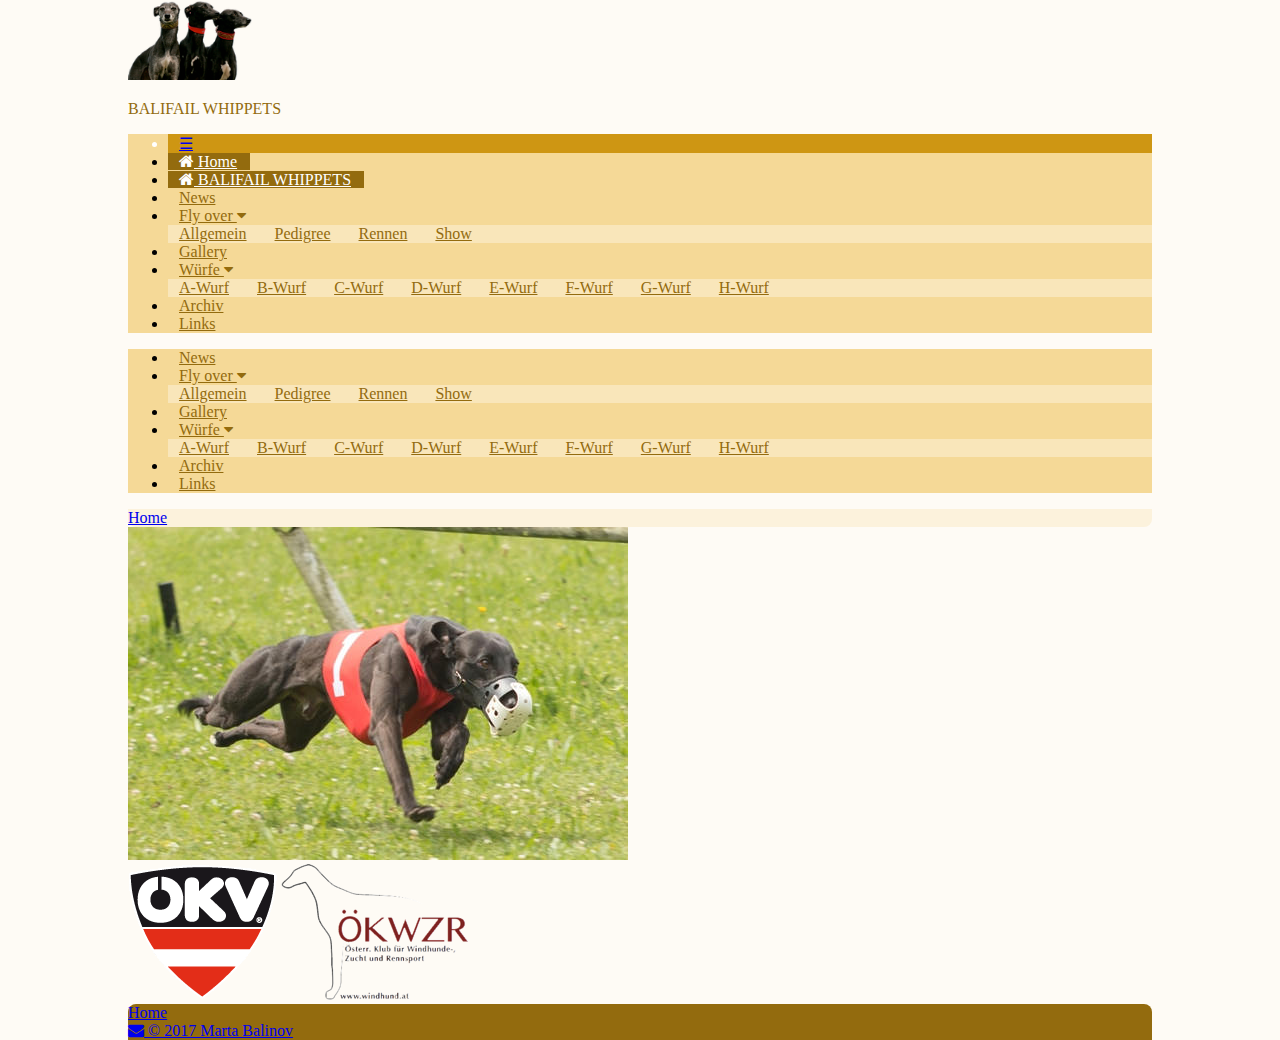
<file: index.html>
<!doctype html>
<html lang="de">
<head>
	<meta charset="utf-8"/>
	<title>Balifail Whippets</title>
	<meta name="author" content="Jarek Figura"/>
	<meta name="keywords" content="balifail, whippet, whippets, fly over, gallery, pedigree, welpen, windhund, windhunde, hund, hunde, schau, meister, meisterschaft, rennen, zucht, züchter, news, ch., champion, champions, dog, show, shows, sighthound, home-bred, home-breeding, breeder, breeding, balifail, Anook, Ayron, Aretino, Anemona, Aston, Avantgarde, Abyss, Barolo, Batida, Balbina, Corazon, Caro, Cameo, Carlos, Calyx, Cliff, Deimos, Dylan, Domino, Duncan, Devi"/>
	<meta name="description" content="Willkommen bei Balifail whippets, Fly over of Champ's Runners"/>
	<meta name="viewport" content="width=device-width, initial-scale=1"/>
	<link rel="stylesheet" href="https://www.w3schools.com/w3css/3/w3.css"/>
	<link rel="stylesheet" href="http://cdnjs.cloudflare.com/ajax/libs/font-awesome/4.4.0/css/font-awesome.min.css"/>
	<link rel="stylesheet" href="css/balifail.css"/>
	<link rel="icon" href="img/favicon.png" type="image/x-icon"/>
	<script src="js/balifail.js"></script>
</head>

<body class="w3-theme-l5">

<header class="w3-container">
	<div class="w3-left w3-hide-small"><img src="img/balifail.png" alt="Drei hunde"/></div>
	<div class="w3-xlarge w3-text-theme w3-hide-small"><p class="w3-hide-small"></p>BALIFAIL WHIPPETS</div>
</header>

<!-- --------------------------------------------------------------------------------------------- -->
<!-- ---------------------------------- N A V I G A T I O N -------------------------------------- -->
<!-- --------------------------------------- B E G I N ------------------------------------------- -->
<nav class="w3-container w3-text-theme w3-top">
	<ul class="w3-navbar w3-theme-l2 w3-left-align">
		<li class="w3-hide-medium w3-hide-large w3-theme-d3 w3-opennav w3-right"><a class="w3-hover-theme" href="javascript:void(0);" onClick="hideSmall()">☰</a></li>
		<li class="w3-hide-small"><a class="w3-theme-dark w3-hover-theme" href="index.html"><i class="fa fa-home w3-large"></i> Home</a></li>
		<li class="w3-hide-medium w3-hide-large"><a class="w3-theme-dark w3-hover-theme" href="index.html"><i class="fa fa-home w3-large"></i> BALIFAIL WHIPPETS</a></li>
		<li class="w3-hide-small"><a class="w3-hover-theme w3-text-theme" href="news.html">News</a></li>
		<li class="w3-hide-small w3-dropdown-hover w3-hover-theme">
			<a onClick="dropMenu1()" class="w3-hover-theme w3-text-theme" href="#">Fly over <i class="fa fa-caret-down"></i></a>
			<div id="drop1" class="w3-dropdown-content w3-theme-l3 w3-card-4 w3-animate-opacity jf-z1">
				<a class="w3-hover-theme w3-text-theme" href="allgemein.html">Allgemein</a>
				<a class="w3-hover-theme w3-text-theme" href="pedigree.html">Pedigree</a>
				<a class="w3-hover-theme w3-text-theme" href="rennen.html">Rennen</a>
				<a class="w3-hover-theme w3-text-theme" href="show.html">Show</a>
			</div>
		</li>
		<li class="w3-hide-small"><a class="w3-hover-theme w3-text-theme" href="http://flickr.com/photos/balifail/sets/" target="_blank">Gallery</a></li>
		<li class="w3-hide-small w3-dropdown-hover w3-hover-theme">
			<a onClick="dropMenu2()" class="w3-hover-theme w3-text-theme" href="#">Würfe <i class="fa fa-caret-down"></i></a>
			<div id="drop2" class="w3-dropdown-content w3-theme-l3 w3-card-4 w3-animate-opacity jf-z1">
				<a class="w3-hover-theme w3-text-theme" href="awurf.html">A-Wurf</a>
				<a class="w3-hover-theme w3-text-theme" href="bwurf.html">B-Wurf</a>
				<a class="w3-hover-theme w3-text-theme" href="cwurf.html">C-Wurf</a>
				<a class="w3-hover-theme w3-text-theme" href="dwurf.html">D-Wurf</a>
				<a class="w3-hover-theme w3-text-theme" href="ewurf.html">E-Wurf</a>
				<a class="w3-hover-theme w3-text-theme" href="fwurf.html">F-Wurf</a>
				<a class="w3-hover-theme w3-text-theme" href="gwurf.html">G-Wurf</a>
				<a class="w3-hover-theme w3-text-theme" href="hwurf.html">H-Wurf</a>
			</div>
		</li>
		<li class="w3-hide-small"><a class="w3-hover-theme w3-text-theme" href="http://balifailwhippets.wordpress.com" target="_blank">Archiv</a></li>
		<li class="w3-hide-small"><a class="w3-hover-theme w3-text-theme" href="links.html">Links</a></li>
	</ul>
	<div id="hide" class="w3-hide w3-hide-large w3-hide-medium w3-animate-opacity">
		<ul class="w3-navbar w3-left-align w3-medium w3-theme-l2">
			<li><a class="w3-hover-theme w3-text-theme" href="news.html">News</a></li>
			<li class="w3-dropdown-click w3-hover-theme">
				<a onClick="dropMenu3()" class="w3-hover-theme w3-text-theme" href="#">Fly over <i class="fa fa-caret-down"></i></a>
				<div id="drop3" class="w3-dropdown-content w3-theme-l3 w3-card-4 w3-animate-opacity">
					<a class="w3-hover-theme w3-text-theme" href="allgemein.html">Allgemein</a>
					<a class="w3-hover-theme w3-text-theme" href="pedigree.html">Pedigree</a>
					<a class="w3-hover-theme w3-text-theme" href="rennen.html">Rennen</a>
					<a class="w3-hover-theme w3-text-theme" href="show.html">Show</a>
				</div>
			</li>
			<li><a class="w3-hover-theme w3-text-theme" href="http://flickr.com/photos/balifail/sets/" target="_blank">Gallery</a></li>
			<li class="w3-dropdown-click w3-hover-theme">
				<a onClick="dropMenu4()" class="w3-hover-theme w3-text-theme" href="#">Würfe <i class="fa fa-caret-down"></i></a>
				<div id="drop4" class="w3-dropdown-content w3-theme-l3 w3-card-4 w3-animate-opacity">
					<a class="w3-hover-theme w3-text-theme" href="awurf.html">A-Wurf</a>
					<a class="w3-hover-theme w3-text-theme" href="bwurf.html">B-Wurf</a>
					<a class="w3-hover-theme w3-text-theme" href="cwurf.html">C-Wurf</a>
					<a class="w3-hover-theme w3-text-theme" href="dwurf.html">D-Wurf</a>
					<a class="w3-hover-theme w3-text-theme" href="ewurf.html">E-Wurf</a>
					<a class="w3-hover-theme w3-text-theme" href="fwurf.html">F-Wurf</a>
					<a class="w3-hover-theme w3-text-theme" href="gwurf.html">G-Wurf</a>
					<a class="w3-hover-theme w3-text-theme" href="hwurf.html">H-Wurf</a>
				</div>
			</li>
			<li><a class="w3-hover-theme w3-text-theme" href="http://balifailwhippets.wordpress.com" target="_blank">Archiv</a></li>
			<li><a class="w3-hover-theme w3-text-theme" href="links.html">Links</a></li>
		</ul>
	</div>
	<!-- ------------------------------ C U R R E N T  P A T H ----------------------------------- -->
	<div class="w3-container w3-text-theme w3-theme-l4 w3-border-bottom jf-theme-border w3-small w3-padding-8 jf-round-bottom-8">
		<div class="w3-left">
			<a class="w3-hover-theme" href="index.html">Home</a>
		</div>
	</div>
</nav>
<!-- ----------------------------------------- E N D --------------------------------------------- -->
<!-- ---------------------------------- N A V I G A T I O N -------------------------------------- -->

<!-- --------------------------------------------------------------------------------------------- -->
<!-- ------------------------------------- C O N T E N T ----------------------------------------- -->
<!-- --------------------------------------- B E G I N ------------------------------------------- -->
<article class="w3-container w3-center w3-padding-16">
	<img class="w3-round-large" src="img/28237559510_fe96d33765.jpg" alt="Fly over"/>
</article>
<div class="w3-container w3-center w3-margin-bottom">
	<a class="w3-padding w3-hover-opacity" href="http://www.oekv.at" target="_blank"><img style="max-height:136px;max-width:149px" src="img/okv.png" alt="Österreichischer Kynologieverband"/></a>
	<a class="w3-padding w3-hover-opacity" href="http://www.windhund.at" target="_blank"><img style="max-height:136px;max-width:187px" src="img/okwzr.png" alt="Österreichischer Klub für Windhundezucht und Rennsport"/></a>
</div>
<!-- ----------------------------------------- E N D --------------------------------------------- -->
<!-- ------------------------------------- C O N T E N T ----------------------------------------- -->

<!-- --------------------------------------------------------------------------------------------- -->
<!-- -------------------------------------- F O O T E R ------------------------------------------ -->
<!-- --------------------------------------- B E G I N ------------------------------------------- -->
<footer class="w3-container">
    <div class="w3-container w3-navbar w3-theme-dark w3-small w3-padding-8 jf-round-top-8">
        <div class="w3-left">
            <a class="w3-hover-theme" href="index.html">Home</a>
        </div>
        <div class="w3-right">
            <a class="w3-hover-theme" href="mailto:balifail@gmx.com"><i class="fa fa-envelope w3-larg"></i> &copy; 2017 Marta Balinov</a>
        </div>
    </div>
</footer>
<!-- ----------------------------------------- E N D --------------------------------------------- -->
<!-- -------------------------------------- F O O T E R ------------------------------------------ -->

</body>
</html>
</file>
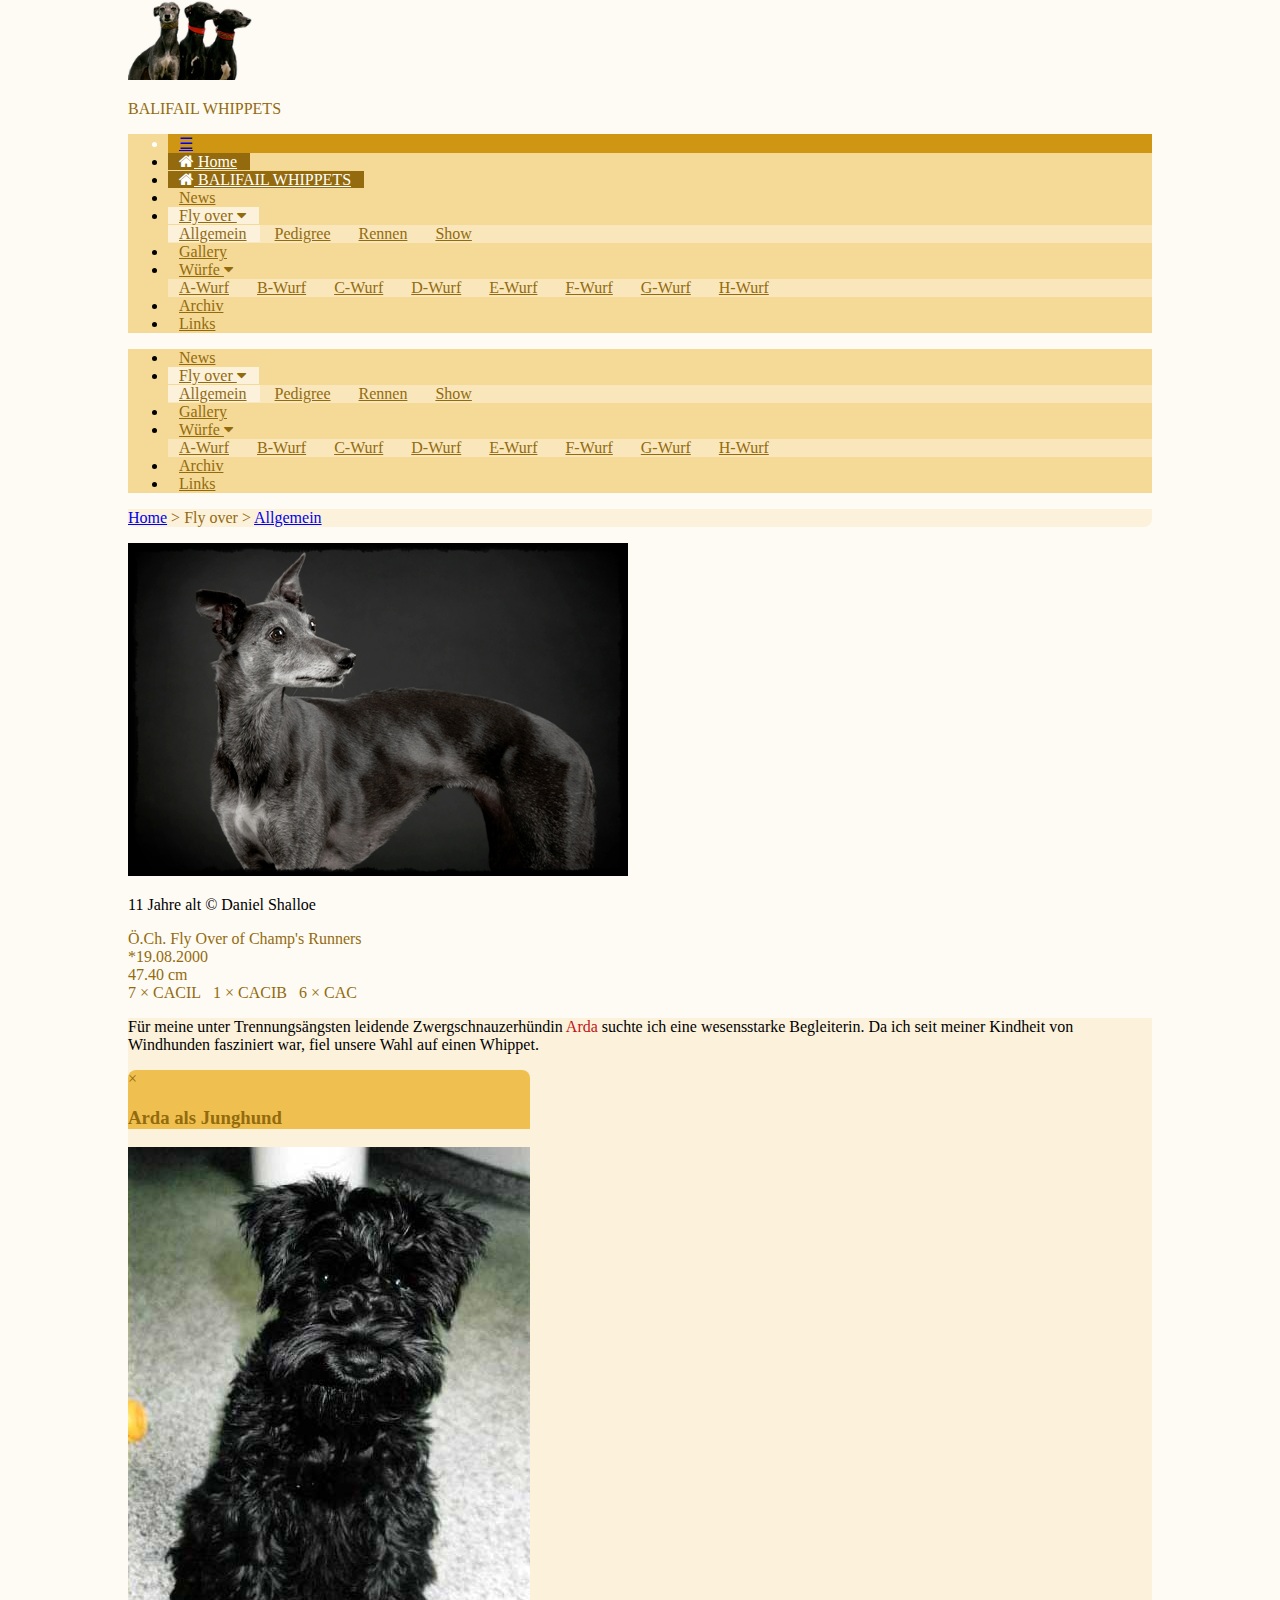
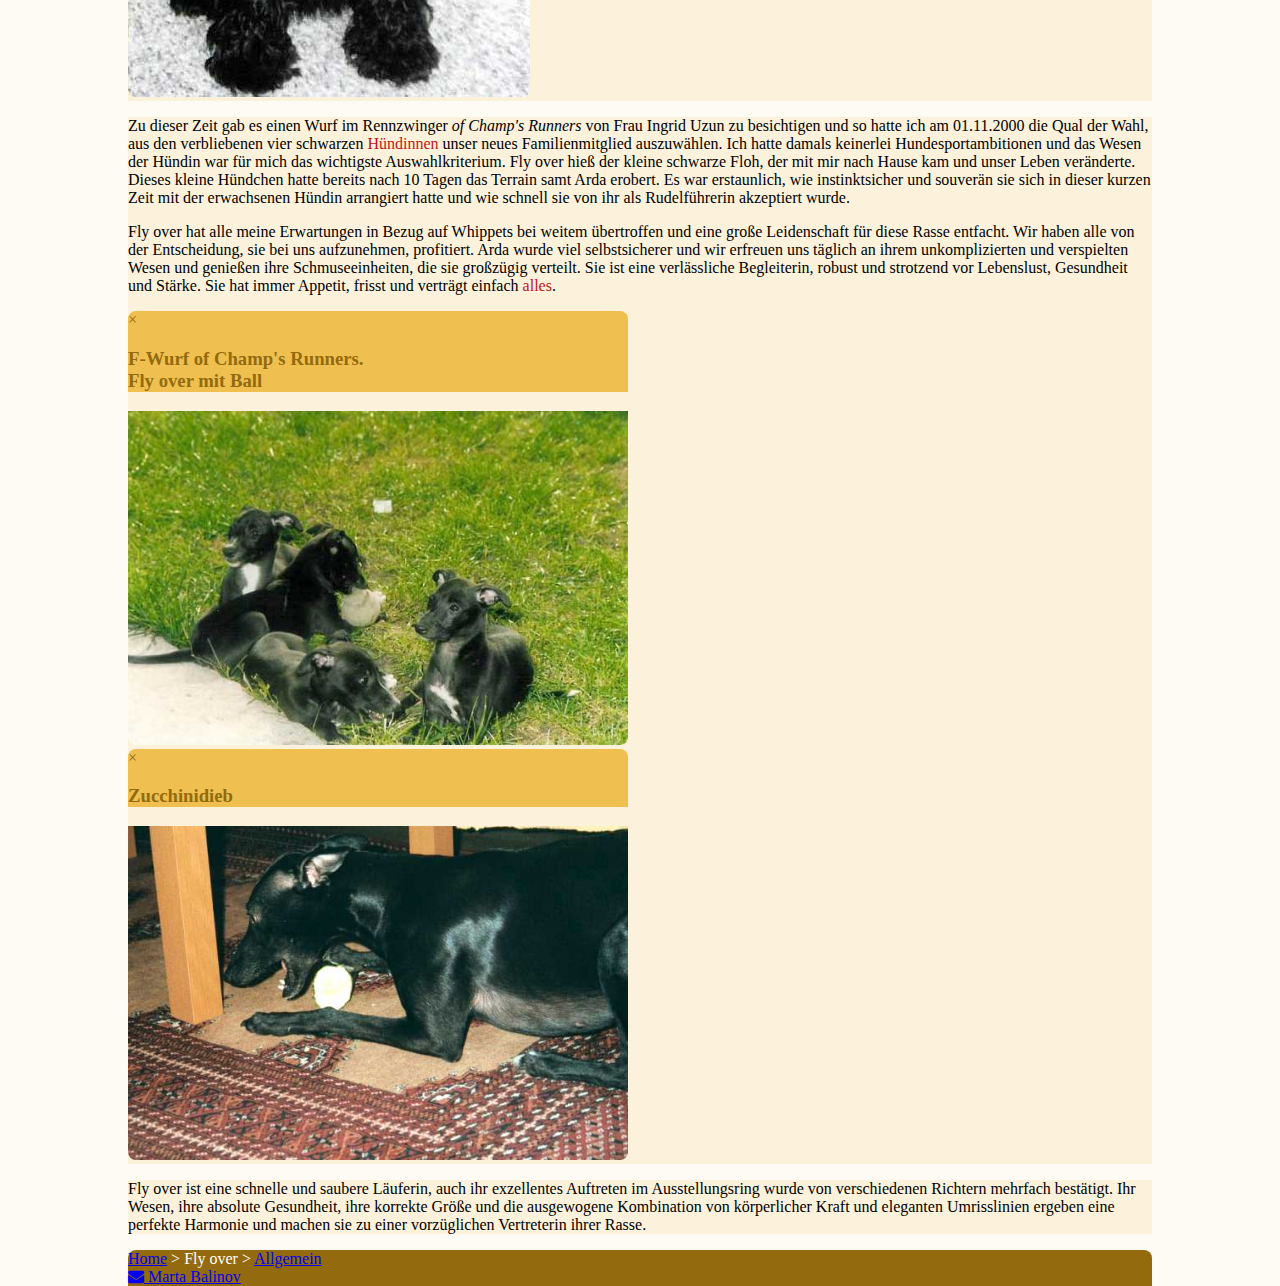
<file: allgemein.html>
<!doctype html>
<html lang="de">
<head>
	<meta charset="utf-8"/>
	<title>Balifail Whippets</title>
	<meta name="author" content="Jarek Figura"/>
	<meta name="keywords" content="balifail, whippet, whippets, fly over, gallery, pedigree, welpen, windhund, windhunde, hund, hunde, schau, meister, meisterschaft, rennen, zucht, züchter, news, ch., champion, champions, dog, show, shows, sighthound, home-bred, home-breeding, breeder, breeding, balifail, Anook, Ayron, Aretino, Anemona, Aston, Avantgarde, Abyss, Barolo, Batida, Balbina, Corazon, Caro, Cameo, Carlos, Calyx, Cliff, Deimos, Dylan, Domino, Duncan, Devi"/>
	<meta name="description" content="Willkommen bei Balifail whippets, Fly over of Champ's Runners"/>
	<meta name="viewport" content="width=device-width, initial-scale=1"/>
	<link rel="stylesheet" href="https://www.w3schools.com/w3css/3/w3.css"/>
	<link rel="stylesheet" href="http://cdnjs.cloudflare.com/ajax/libs/font-awesome/4.4.0/css/font-awesome.min.css"/>
	<link rel="stylesheet" href="css/balifail.css"/>
	<link rel="icon" href="img/favicon.png" type="image/x-icon"/>
	<script src="js/balifail.js"></script>
</head>

<body class="w3-theme-l5">

<header class="w3-container">
	<div class="w3-left w3-hide-small"><img src="img/balifail.png" alt="Drei hunde"/></div>
	<div class="w3-xlarge w3-text-theme w3-hide-small"><p class="w3-hide-small"></p>BALIFAIL WHIPPETS</div>
</header>

<!-- --------------------------------------------------------------------------------------------- -->
<!-- ---------------------------------- N A V I G A T I O N -------------------------------------- -->
<!-- --------------------------------------- B E G I N ------------------------------------------- -->
<nav class="w3-container w3-text-theme w3-top">
	<ul class="w3-navbar w3-theme-l2 w3-left-align">
		<li class="w3-hide-medium w3-hide-large w3-theme-d3 w3-opennav w3-right"><a class="w3-hover-theme" href="javascript:void(0);" onClick="hideSmall()">☰</a></li>
		<li class="w3-hide-small"><a class="w3-theme-dark w3-hover-theme" href="index.html"><i class="fa fa-home w3-large"></i> Home</a></li>
		<li class="w3-hide-medium w3-hide-large"><a class="w3-theme-dark w3-hover-theme" href="index.html"><i class="fa fa-home w3-large"></i> BALIFAIL WHIPPETS</a></li>
		<li class="w3-hide-small"><a class="w3-hover-theme w3-text-theme" href="news.html">News</a></li>
		<li class="w3-hide-small w3-dropdown-hover w3-hover-theme">
			<a onClick="dropMenu1()" class="w3-theme-l4 w3-hover-theme w3-text-theme" href="#">Fly over <i class="fa fa-caret-down"></i></a>
			<div id="drop1" class="w3-dropdown-content w3-theme-l3 w3-card-4 w3-animate-opacity jf-z1">
				<a class="w3-hover-theme w3-text-theme w3-theme-l4" href="allgemein.html">Allgemein</a>
				<a class="w3-hover-theme w3-text-theme" href="pedigree.html">Pedigree</a>
				<a class="w3-hover-theme w3-text-theme" href="rennen.html">Rennen</a>
				<a class="w3-hover-theme w3-text-theme" href="show.html">Show</a>
			</div>
		</li>
		<li class="w3-hide-small"><a class="w3-hover-theme w3-text-theme" href="http://flickr.com/photos/balifail/sets/" target="_blank">Gallery</a></li>
		<li class="w3-hide-small w3-dropdown-hover w3-hover-theme">
			<a onClick="dropMenu2()" class="w3-hover-theme w3-text-theme" href="#">Würfe <i class="fa fa-caret-down"></i></a>
			<div id="drop2" class="w3-dropdown-content w3-theme-l3 w3-card-4 w3-animate-opacity jf-z1">
				<a class="w3-hover-theme w3-text-theme" href="awurf.html">A-Wurf</a>
				<a class="w3-hover-theme w3-text-theme" href="bwurf.html">B-Wurf</a>
				<a class="w3-hover-theme w3-text-theme" href="cwurf.html">C-Wurf</a>
				<a class="w3-hover-theme w3-text-theme" href="dwurf.html">D-Wurf</a>
				<a class="w3-hover-theme w3-text-theme" href="ewurf.html">E-Wurf</a>
				<a class="w3-hover-theme w3-text-theme" href="fwurf.html">F-Wurf</a>
				<a class="w3-hover-theme w3-text-theme" href="gwurf.html">G-Wurf</a>
				<a class="w3-hover-theme w3-text-theme" href="hwurf.html">H-Wurf</a>
			</div>
		</li>
		<li class="w3-hide-small"><a class="w3-hover-theme w3-text-theme" href="http://balifailwhippets.wordpress.com" target="_blank">Archiv</a></li>
		<li class="w3-hide-small"><a class="w3-hover-theme w3-text-theme" href="links.html">Links</a></li>
	</ul>
	<div id="hide" class="w3-hide w3-hide-large w3-hide-medium w3-animate-opacity">
		<ul class="w3-navbar w3-left-align w3-medium w3-theme-l2">
			<li><a class="w3-hover-theme w3-text-theme" href="news.html">News</a></li>
			<li class="w3-dropdown-click w3-hover-theme">
				<a onClick="dropMenu3()" class="w3-theme-l4 w3-hover-theme w3-text-theme" href="#">Fly over <i class="fa fa-caret-down"></i></a>
				<div id="drop3" class="w3-dropdown-content w3-theme-l3 w3-card-4 w3-animate-opacity">
					<a class="w3-hover-theme w3-text-theme w3-theme-l4" href="allgemein.html">Allgemein</a>
					<a class="w3-hover-theme w3-text-theme" href="pedigree.html">Pedigree</a>
					<a class="w3-hover-theme w3-text-theme" href="rennen.html">Rennen</a>
					<a class="w3-hover-theme w3-text-theme" href="show.html">Show</a>
				</div>
			</li>
			<li><a class="w3-hover-theme w3-text-theme" href="http://flickr.com/photos/balifail/sets/" target="_blank">Gallery</a></li>
			<li class="w3-dropdown-click w3-hover-theme">
				<a onClick="dropMenu4()" class="w3-hover-theme w3-text-theme" href="#">Würfe <i class="fa fa-caret-down"></i></a>
				<div id="drop4" class="w3-dropdown-content w3-theme-l3 w3-card-4 w3-animate-opacity">
					<a class="w3-hover-theme w3-text-theme" href="awurf.html">A-Wurf</a>
					<a class="w3-hover-theme w3-text-theme" href="bwurf.html">B-Wurf</a>
					<a class="w3-hover-theme w3-text-theme" href="cwurf.html">C-Wurf</a>
					<a class="w3-hover-theme w3-text-theme" href="dwurf.html">D-Wurf</a>
					<a class="w3-hover-theme w3-text-theme" href="ewurf.html">E-Wurf</a>
					<a class="w3-hover-theme w3-text-theme" href="fwurf.html">F-Wurf</a>
					<a class="w3-hover-theme w3-text-theme" href="gwurf.html">G-Wurf</a>
					<a class="w3-hover-theme w3-text-theme" href="hwurf.html">H-Wurf</a>
				</div>
			</li>
			<li><a class="w3-hover-theme w3-text-theme" href="http://balifailwhippets.wordpress.com" target="_blank">Archiv</a></li>
			<li><a class="w3-hover-theme w3-text-theme" href="links.html">Links</a></li>
		</ul>
	</div>
	<!-- ------------------------------ C U R R E N T  P A T H ----------------------------------- -->
	<div class="w3-container w3-text-theme w3-theme-l4 w3-border-bottom jf-theme-border w3-small w3-padding-8 jf-round-bottom-8">
		<div class="w3-left">
			<a class="w3-hover-theme" href="index.html">Home</a> > Fly over > <a class="w3-hover-theme" href="allgemein.html">Allgemein</a>
		</div>
	</div>
</nav>
<!-- ----------------------------------------- E N D --------------------------------------------- -->
<!-- ---------------------------------- N A V I G A T I O N -------------------------------------- -->

<!-- --------------------------------------------------------------------------------------------- -->
<!-- ------------------------------------- C O N T E N T ----------------------------------------- -->
<!-- --------------------------------------- B E G I N ------------------------------------------- -->
<article class="w3-container jf-padding-top-16">
    <div class="w3-display-container w3-text-white w3-center">
        <img class="w3-round-large" src="img/fly-over.jpg" alt="Fly over"/>
        <div class="w3-display-bottommiddle"><p>11 Jahre alt &copy; Daniel Shalloe</p></div>
    </div>
    <div class="w3-text-theme w3-center">
        Ö.Ch. Fly Over of Champ's Runners<br/>
        *19.08.2000<br/>
        47.40 cm<br/>
        7 × CACIL&nbsp;&nbsp;&nbsp;1 × CACIB&nbsp;&nbsp;&nbsp;6 × CAC
    </div>
    <div class="w3-panel w3-theme-l4 w3-round-large w3-border-bottom jf-theme-border">
        <p>Für meine unter Trennungsängsten leidende Zwergschnauzerhündin <span onclick="document.getElementById('id01').style.display='block'" class="w3-navbar"><a class="w3-hover-theme jf-theme-a">Arda</a></span> suchte ich eine wesensstarke Begleiterin. Da ich seit meiner Kindheit von Windhunden fasziniert war, fiel unsere Wahl auf einen Whippet.</p>
		<div id="id01" class="w3-modal" onclick="document.getElementById('id01').style.display='none'">
			<div class="w3-modal-content w3-animate-zoom w3-card-8 w3-round-large w3-center" style="max-width:402px;">
				<header class="w3-container w3-theme jf-round-top-8">
					<span onclick="document.getElementById('id01').style.display='none'" class="w3-closebtn w3-hover-theme w3-text-theme w3-xxlarge">&times;</span>
					<h3 class="w3-text-theme">Arda als Junghund</h3>
				</header>
				<img src="img/arda.jpg" class="jf-round-bottom-8"/>
			</div>
		</div>
    </div>
    <div class="w3-panel w3-theme-l4 w3-round-large w3-border-bottom jf-theme-border">
        <p>Zu dieser Zeit gab es einen Wurf im Rennzwinger <em>of Champ's Runners</em> von Frau Ingrid Uzun zu besichtigen und so hatte ich am 01.11.2000 die Qual der Wahl, aus den verbliebenen vier schwarzen <span onclick="document.getElementById('id02').style.display='block'" class="w3-navbar"><a class="w3-hover-theme jf-theme-a">Hündinnen</a></span> unser neues Familienmitglied auszuwählen. Ich hatte damals keinerlei Hundesportambitionen und das Wesen der Hündin war für mich das wichtigste Auswahlkriterium. Fly over hieß der kleine schwarze Floh, der mit mir nach Hause kam und unser Leben veränderte. Dieses kleine Hündchen hatte bereits nach 10 Tagen das Terrain samt Arda erobert. Es war erstaunlich, wie instinktsicher und souverän sie sich in dieser kurzen Zeit mit der erwachsenen Hündin arrangiert hatte und wie schnell sie von ihr als Rudelführerin akzeptiert wurde.</p>
        <p>Fly over hat alle meine Erwartungen in Bezug auf Whippets bei weitem übertroffen und eine große Leidenschaft für diese Rasse entfacht. Wir haben alle von der Entscheidung, sie bei uns aufzunehmen, profitiert. Arda wurde viel selbstsicherer und wir erfreuen uns täglich an ihrem unkomplizierten und verspielten Wesen und genießen ihre Schmuseeinheiten, die sie großzügig verteilt. Sie ist eine verlässliche Begleiterin, robust und strotzend vor Lebenslust, Gesundheit und Stärke. Sie hat immer Appetit, frisst und verträgt einfach <span onclick="document.getElementById('id03').style.display='block'" class="w3-navbar"><a class="w3-hover-theme jf-theme-a">alles</a></span>.</p>
		<div id="id02" class="w3-modal" onclick="document.getElementById('id02').style.display='none'">
			<div class="w3-modal-content w3-animate-zoom w3-card-8 w3-round-large w3-center" style="max-width:500px;">
				<header class="w3-container w3-theme jf-round-top-8">
					<span onclick="document.getElementById('id02').style.display='none'" class="w3-closebtn w3-hover-theme w3-text-theme w3-xxlarge">&times;</span>
					<h3 class="w3-text-theme">F-Wurf of Champ's Runners.<br/>Fly over mit Ball</h3>
				</header>
				<img src="img/hundin.jpg" class="jf-round-bottom-8"/>
			</div>
		</div>
		<div id="id03" class="w3-modal" onclick="document.getElementById('id03').style.display='none'">
			<div class="w3-modal-content w3-animate-zoom w3-card-8 w3-round-large w3-center" style="max-width:500px;">
				<header class="w3-container w3-theme jf-round-top-8">
					<span onclick="document.getElementById('id03').style.display='none'" class="w3-closebtn w3-hover-theme w3-text-theme w3-xxlarge">&times;</span>
					<h3 class="w3-text-theme">Zucchinidieb</h3>
				</header>
				<img src="img/zucchinidieb.jpg" class="jf-round-bottom-8"/>
			</div>
		</div>
    </div>
    <div class="w3-panel w3-theme-l4 w3-round-large w3-border-bottom jf-theme-border">
        <p>Fly over ist eine schnelle und saubere Läuferin, auch ihr exzellentes Auftreten im Ausstellungsring wurde von verschiedenen Richtern mehrfach bestätigt. Ihr Wesen, ihre absolute Gesundheit, ihre korrekte Größe und die ausgewogene Kombination von körperlicher Kraft und eleganten Umrisslinien ergeben eine perfekte Harmonie und machen sie zu einer vorzüglichen Vertreterin ihrer Rasse.</p>
    </div>
</article>
<!-- ----------------------------------------- E N D --------------------------------------------- -->
<!-- ------------------------------------- C O N T E N T ----------------------------------------- -->

<!-- --------------------------------------------------------------------------------------------- -->
<!-- -------------------------------------- F O O T E R ------------------------------------------ -->
<!-- --------------------------------------- B E G I N ------------------------------------------- -->
<footer class="w3-container">
    <div class= "w3-container w3-navbar w3-theme-dark w3-small w3-padding-8 jf-round-top-8">
        <div class="w3-left">
            <a class="w3-hover-theme" href="index.html">Home</a> > Fly over > <a class="w3-hover-theme" href="allgemein.html">Allgemein</a>
        </div>
        <div class="w3-right">
            <a class="w3-hover-theme" href="mailto:balifail@gmx.com"><i class="fa fa-envelope w3-larg"></i> Marta Balinov</a>
        </div>
    </div>
</footer>
<!-- ----------------------------------------- E N D --------------------------------------------- -->
<!-- -------------------------------------- F O O T E R ------------------------------------------ -->

</body>
</html>
</file>
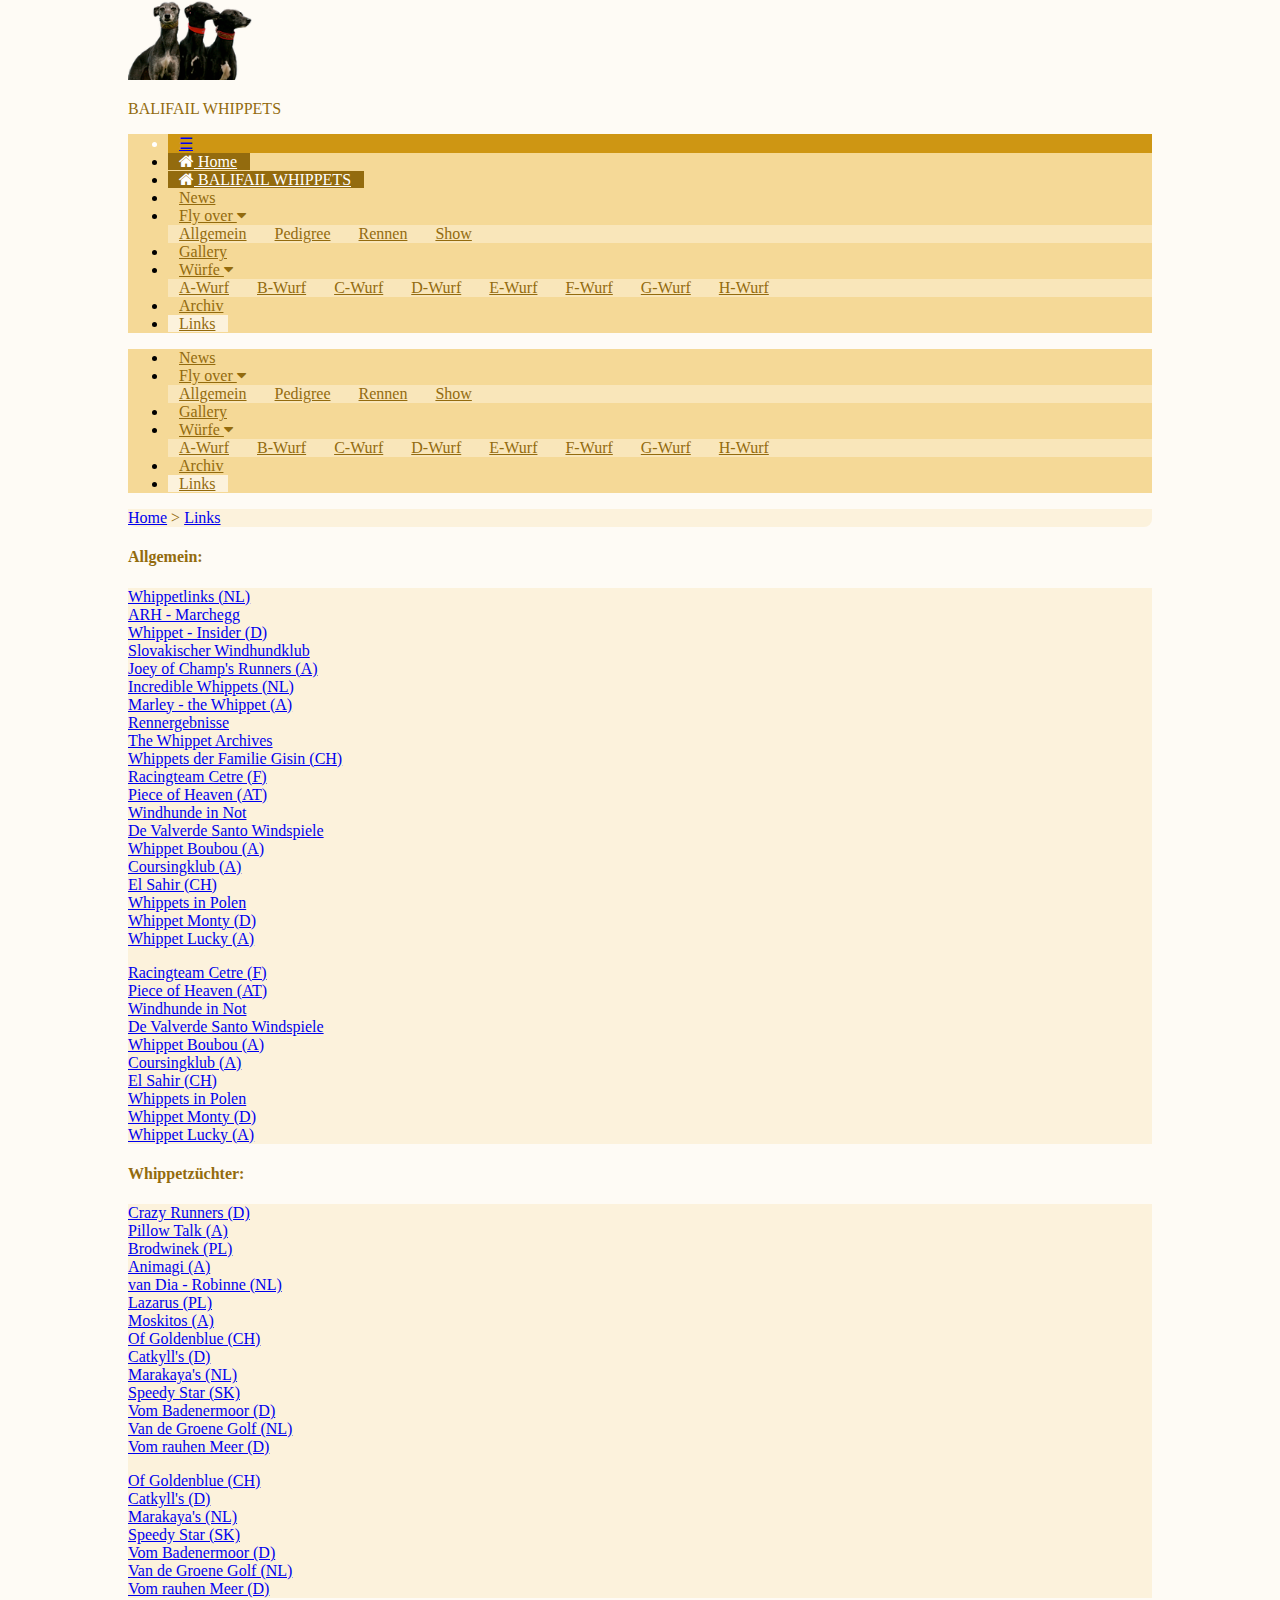
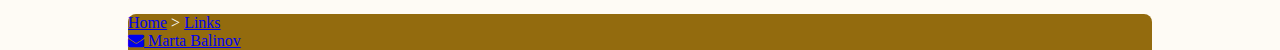
<file: links.html>
<!doctype html>
<html lang="de">
<head>
	<meta charset="utf-8"/>
	<title>Balifail Whippets</title>
	<meta name="author" content="Jarek Figura"/>
	<meta name="keywords" content="balifail, whippet, whippets, fly over, gallery, pedigree, welpen, windhund, windhunde, hund, hunde, schau, meister, meisterschaft, rennen, zucht, züchter, news, ch., champion, champions, dog, show, shows, sighthound, home-bred, home-breeding, breeder, breeding, balifail, Anook, Ayron, Aretino, Anemona, Aston, Avantgarde, Abyss, Barolo, Batida, Balbina, Corazon, Caro, Cameo, Carlos, Calyx, Cliff, Deimos, Dylan, Domino, Duncan, Devi"/>
	<meta name="description" content="Willkommen bei Balifail whippets, Fly over of Champ's Runners"/>
	<meta name="viewport" content="width=device-width, initial-scale=1"/>
	<link rel="stylesheet" href="https://www.w3schools.com/w3css/3/w3.css"/>
	<link rel="stylesheet" href="http://cdnjs.cloudflare.com/ajax/libs/font-awesome/4.4.0/css/font-awesome.min.css"/>
	<link rel="stylesheet" href="css/balifail.css"/>
	<link rel="icon" href="img/favicon.png" type="image/x-icon"/>
	<script src="js/balifail.js"></script>
</head>

<body class="w3-theme-l5">

<header class="w3-container">
	<div class="w3-left w3-hide-small"><img src="img/balifail.png" alt="Drei hunde"/></div>
	<div class="w3-xlarge w3-text-theme w3-hide-small"><p class="w3-hide-small"></p>BALIFAIL WHIPPETS</div>
</header>

<!-- --------------------------------------------------------------------------------------------- -->
<!-- ---------------------------------- N A V I G A T I O N -------------------------------------- -->
<!-- --------------------------------------- B E G I N ------------------------------------------- -->
<nav class="w3-container w3-text-theme w3-top">
	<ul class="w3-navbar w3-theme-l2 w3-left-align">
		<li class="w3-hide-medium w3-hide-large w3-theme-d3 w3-opennav w3-right"><a class="w3-hover-theme" href="javascript:void(0);" onClick="hideSmall()">☰</a></li>
		<li class="w3-hide-small"><a class="w3-theme-dark w3-hover-theme" href="index.html"><i class="fa fa-home w3-large"></i> Home</a></li>
		<li class="w3-hide-medium w3-hide-large"><a class="w3-theme-dark w3-hover-theme" href="index.html"><i class="fa fa-home w3-large"></i> BALIFAIL WHIPPETS</a></li>
		<li class="w3-hide-small"><a class="w3-hover-theme w3-text-theme" href="news.html">News</a></li>
		<li class="w3-hide-small w3-dropdown-hover w3-hover-theme">
			<a onClick="dropMenu1()" class="w3-hover-theme w3-text-theme" href="#">Fly over <i class="fa fa-caret-down"></i></a>
			<div id="drop1" class="w3-dropdown-content w3-theme-l3 w3-card-4 w3-animate-opacity jf-z1">
				<a class="w3-hover-theme w3-text-theme" href="allgemein.html">Allgemein</a>
				<a class="w3-hover-theme w3-text-theme" href="pedigree.html">Pedigree</a>
				<a class="w3-hover-theme w3-text-theme" href="rennen.html">Rennen</a>
				<a class="w3-hover-theme w3-text-theme" href="show.html">Show</a>
			</div>
		</li>
		<li class="w3-hide-small"><a class="w3-hover-theme w3-text-theme" href="http://flickr.com/photos/balifail/sets/" target="_blank">Gallery</a></li>
		<li class="w3-hide-small w3-dropdown-hover w3-hover-theme">
			<a onClick="dropMenu2()" class="w3-hover-theme w3-text-theme" href="#">Würfe <i class="fa fa-caret-down"></i></a>
			<div id="drop2" class="w3-dropdown-content w3-theme-l3 w3-card-4 w3-animate-opacity jf-z1">
				<a class="w3-hover-theme w3-text-theme" href="awurf.html">A-Wurf</a>
				<a class="w3-hover-theme w3-text-theme" href="bwurf.html">B-Wurf</a>
				<a class="w3-hover-theme w3-text-theme" href="cwurf.html">C-Wurf</a>
				<a class="w3-hover-theme w3-text-theme" href="dwurf.html">D-Wurf</a>
				<a class="w3-hover-theme w3-text-theme" href="ewurf.html">E-Wurf</a>
				<a class="w3-hover-theme w3-text-theme" href="fwurf.html">F-Wurf</a>
				<a class="w3-hover-theme w3-text-theme" href="gwurf.html">G-Wurf</a>
				<a class="w3-hover-theme w3-text-theme" href="hwurf.html">H-Wurf</a>
			</div>
		</li>
		<li class="w3-hide-small"><a class="w3-hover-theme w3-text-theme" href="http://balifailwhippets.wordpress.com" target="_blank">Archiv</a></li>
		<li class="w3-hide-small"><a class="w3-theme-l4 w3-hover-theme w3-text-theme" href="links.html">Links</a></li>
	</ul>
	<div id="hide" class="w3-hide w3-hide-large w3-hide-medium w3-animate-opacity">
		<ul class="w3-navbar w3-left-align w3-medium w3-theme-l2">
			<li><a class="w3-hover-theme w3-text-theme" href="news.html">News</a></li>
			<li class="w3-dropdown-click w3-hover-theme">
				<a onClick="dropMenu3()" class="w3-hover-theme w3-text-theme" href="#">Fly over <i class="fa fa-caret-down"></i></a>
				<div id="drop3" class="w3-dropdown-content w3-theme-l3 w3-card-4 w3-animate-opacity">
					<a class="w3-hover-theme w3-text-theme" href="allgemein.html">Allgemein</a>
					<a class="w3-hover-theme w3-text-theme" href="pedigree.html">Pedigree</a>
					<a class="w3-hover-theme w3-text-theme" href="rennen.html">Rennen</a>
					<a class="w3-hover-theme w3-text-theme" href="show.html">Show</a>
				</div>
			</li>
			<li><a class="w3-hover-theme w3-text-theme" href="http://flickr.com/photos/balifail/sets/" target="_blank">Gallery</a></li>
			<li class="w3-dropdown-click w3-hover-theme">
				<a onClick="dropMenu4()" class="w3-hover-theme w3-text-theme" href="#">Würfe <i class="fa fa-caret-down"></i></a>
				<div id="drop4" class="w3-dropdown-content w3-theme-l3 w3-card-4 w3-animate-opacity">
					<a class="w3-hover-theme w3-text-theme" href="awurf.html">A-Wurf</a>
					<a class="w3-hover-theme w3-text-theme" href="bwurf.html">B-Wurf</a>
					<a class="w3-hover-theme w3-text-theme" href="cwurf.html">C-Wurf</a>
					<a class="w3-hover-theme w3-text-theme" href="dwurf.html">D-Wurf</a>
					<a class="w3-hover-theme w3-text-theme" href="ewurf.html">E-Wurf</a>
					<a class="w3-hover-theme w3-text-theme" href="fwurf.html">F-Wurf</a>
					<a class="w3-hover-theme w3-text-theme" href="gwurf.html">G-Wurf</a>
					<a class="w3-hover-theme w3-text-theme" href="hwurf.html">H-Wurf</a>
				</div>
			</li>
			<li><a class="w3-hover-theme w3-text-theme" href="http://balifailwhippets.wordpress.com" target="_blank">Archiv</a></li>
			<li><a class="w3-theme-l4 w3-hover-theme w3-text-theme" href="links.html">Links</a></li>
		</ul>
	</div>
	<!-- ------------------------------ C U R R E N T  P A T H ----------------------------------- -->
	<div class="w3-container w3-text-theme w3-theme-l4 w3-border-bottom jf-theme-border w3-small w3-padding-8 jf-round-bottom-8">
		<div class="w3-left">
			<a class="w3-hover-theme" href="index.html">Home</a> > <a class="w3-hover-theme" href="links.html">Links</a>
		</div>
	</div>
</nav>
<!-- ----------------------------------------- E N D --------------------------------------------- -->
<!-- ---------------------------------- N A V I G A T I O N -------------------------------------- -->

<!-- --------------------------------------------------------------------------------------------- -->
<!-- ------------------------------------- C O N T E N T ----------------------------------------- -->
<!-- --------------------------------------- B E G I N ------------------------------------------- -->
<article class="w3-container">
	<h4 class="w3-container w3-text-theme">Allgemein:</h4>
	<div class="w3-row w3-theme-l4 w3-navbar w3-left-align w3-round-large jf-theme-a w3-border-bottom jf-theme-border">
		<div class="w3-container w3-half">
			<p class="jf-links">
				<a class="w3-hover-theme" href="http://whippets.boogolinks.nl/" target="_blank">Whippetlinks (NL)</a><br />
				<a class="w3-hover-theme" href="http://www.arh-marchegg.at/" target="_blank">ARH - Marchegg</a><br />
				<a class="w3-hover-theme" href="http://whippet-insider.de/blog/" target="_blank">Whippet - Insider (D)</a><br />
				<a class="w3-hover-theme" href="http://www.netspace.sk/chrty/" target="_blank">Slovakischer Windhundklub</a><br />
				<a class="w3-hover-theme" href="http://joeyofchampsrunners.wordpress.com/" target="_blank">Joey of Champ's Runners (A)</a><br />
				<a class="w3-hover-theme" href="http://incredible-whippets.webs.com/nieuws.htm" target="_blank">Incredible Whippets (NL)</a><br />
				<a class="w3-hover-theme" href="http://www.kashia.net/marley" target="_blank">Marley - the Whippet (A)</a><br />
				<a class="w3-hover-theme" href="http://pagesperso-orange.fr/levriers/ergebnisse.htm" target="_blank">Rennergebnisse</a><br />
				<a class="w3-hover-theme" href="http://www.kashia.net/twa/" target="_blank">The Whippet Archives</a><br />
				<a class="w3-hover-theme" href="http://www.werners-websits.ch/" target="_blank">Whippets der Familie Gisin (CH)</a><br/>
				<span class="w3-hide-medium w3-hide-large">
					<a class="w3-hover-theme" href="http://www.racingwhipteam.com/" target="_blank">Racingteam Cetre (F)</a><br />
					<a class="w3-hover-theme" href="http://www.piece-of-heaven.com/" target="_blank">Piece of Heaven (AT)</a><br />
					<a class="w3-hover-theme" href="http://www.windhunde-in-not.org/" target="_blank">Windhunde in Not</a><br />
					<a class="w3-hover-theme" href="http://www.devalverdesanto.at/v1/index.php" target="_blank">De Valverde Santo Windspiele</a><br />
					<a class="w3-hover-theme" href="http://boubou-gbgskallisto.blogspot.com/" target="_blank">Whippet Boubou (A)</a><br />
					<a class="w3-hover-theme" href="http://www.fcw-coursing.at/" target="_blank">Coursingklub (A)</a><br />
					<a class="w3-hover-theme" href="http://www.elsahir.ch/home.php" target="_blank">El Sahir (CH)</a><br />
					<a class="w3-hover-theme" href="http://www.whippety.topcharty.net/" target="_blank">Whippets in Polen</a><br />
					<a class="w3-hover-theme" href="http://wiwiswhippets.blogspot.com/" target="_blank">Whippet Monty (D)</a><br />
					<a class="w3-hover-theme" href="http://whippetglueck.blogspot.com/" target="_blank">Whippet Lucky (A)</a>
				</span>
			</p>
		</div>
    	<div class="w3-container w3-half w3-hide-small">
			<p>
				<a class="w3-hover-theme" href="http://www.racingwhipteam.com/" target="_blank">Racingteam Cetre (F)</a><br />
				<a class="w3-hover-theme" href="http://www.piece-of-heaven.com/" target="_blank">Piece of Heaven (AT)</a><br />
				<a class="w3-hover-theme" href="http://www.windhunde-in-not.org/" target="_blank">Windhunde in Not</a><br />
				<a class="w3-hover-theme" href="http://www.devalverdesanto.at/v1/index.php" target="_blank">De Valverde Santo Windspiele</a><br />
				<a class="w3-hover-theme" href="http://boubou-gbgskallisto.blogspot.com/" target="_blank">Whippet Boubou (A)</a><br />
				<a class="w3-hover-theme" href="http://www.fcw-coursing.at/" target="_blank">Coursingklub (A)</a><br />
				<a class="w3-hover-theme" href="http://www.elsahir.ch/home.php" target="_blank">El Sahir (CH)</a><br />
				<a class="w3-hover-theme" href="http://www.whippety.topcharty.net/" target="_blank">Whippets in Polen</a><br />
				<a class="w3-hover-theme" href="http://wiwiswhippets.blogspot.com/" target="_blank">Whippet Monty (D)</a><br />
				<a class="w3-hover-theme" href="http://whippetglueck.blogspot.com/" target="_blank">Whippet Lucky (A)</a>
			</p>
		</div>
	</div>
	<h4 class="w3-container w3-text-theme">Whippetzüchter:</h4>
	<div class="w3-row w3-theme-l4 w3-navbar w3-left-align w3-round-large jf-theme-a w3-border-bottom jf-theme-border">
    	<div class="w3-container w3-half">
			<p class="jf-links">
				<a class="w3-hover-theme" href="http://www.crazy-runner.de/" target="_blank">Crazy Runners (D)</a><br />
				<a class="w3-hover-theme" href="http://wwwpillowtalkwhippets.blogspot.co.at/" target="_blank">Pillow Talk (A)</a><br />
				<a class="w3-hover-theme" href="http://Brodwinek%20(PL)" target="_blank">Brodwinek (PL)</a><br />
				<a class="w3-hover-theme" href="http://animagi-whippets.at/" target="_blank">Animagi (A)</a><br />
				<a class="w3-hover-theme" href="http://diarobinne.come2me.nl/" target="_blank">van Dia - Robinne (NL)</a><br />
				<a class="w3-hover-theme" href="http://www.lazarus-whippet.net/" target="_blank">Lazarus (PL)</a><br />
				<a class="w3-hover-theme" href="http://www.whip.at/" target="_blank">Moskitos (A)</a><br/>
				<span class="w3-hide-medium w3-hide-large">
					<a class="w3-hover-theme" href="http://www.goldenblue.ch/" target="_blank">Of Goldenblue (CH)</a><br />
					<a class="w3-hover-theme" href="http://www.catkylls.com/39994.html" target="_blank">Catkyll's (D)</a><br />
					<a class="w3-hover-theme" href="http://marakayaswhippets.web-log.nl/" target="_blank">Marakaya's (NL)</a><br />
					<a class="w3-hover-theme" href="http://mywhippets.wordpress.com/" target="_blank">Speedy Star (SK)</a><br />
					<a class="w3-hover-theme" href="http://www.vom-badenermoor.de/" target="_blank">Vom Badenermoor (D)</a><br />
					<a class="w3-hover-theme" href="http://home.quicknet.nl/qn/prive/ej.dejong/" target="_blank">Van de Groene Golf (NL)</a><br />
					<a class="w3-hover-theme" href="http://www.whippetzuechter.de/" target="_blank">Vom rauhen Meer (D)</a>
				</span>
			</p>
		</div>
    	<div class="w3-container w3-half w3-hide-small">
			<p>
				<a class="w3-hover-theme" href="http://www.goldenblue.ch/" target="_blank">Of Goldenblue (CH)</a><br />
				<a class="w3-hover-theme" href="http://www.catkylls.com/39994.html" target="_blank">Catkyll's (D)</a><br />
				<a class="w3-hover-theme" href="http://marakayaswhippets.web-log.nl/" target="_blank">Marakaya's (NL)</a><br />
				<a class="w3-hover-theme" href="http://mywhippets.wordpress.com/" target="_blank">Speedy Star (SK)</a><br />
				<a class="w3-hover-theme" href="http://www.vom-badenermoor.de/" target="_blank">Vom Badenermoor (D)</a><br />
				<a class="w3-hover-theme" href="http://home.quicknet.nl/qn/prive/ej.dejong/" target="_blank">Van de Groene Golf (NL)</a><br />
				<a class="w3-hover-theme" href="http://www.whippetzuechter.de/" target="_blank">Vom rauhen Meer (D)</a>
			</p>
		</div>
	</div>
	<p></p>
</article>
<!-- ----------------------------------------- E N D --------------------------------------------- -->
<!-- ------------------------------------- C O N T E N T ----------------------------------------- -->

<!-- --------------------------------------------------------------------------------------------- -->
<!-- -------------------------------------- F O O T E R ------------------------------------------ -->
<!-- --------------------------------------- B E G I N ------------------------------------------- -->
<footer class="w3-container">
	<div class="w3-container w3-navbar w3-theme-dark w3-small w3-padding-8 jf-round-top-8">
		<div class="w3-left">
			<a class="w3-hover-theme" href="index.html">Home</a> > <a class="w3-hover-theme" href="links.html">Links</a>
		</div>
		<div class="w3-right">
			<a class="w3-hover-theme" href="mailto:balifail@gmx.com"><i class="fa fa-envelope w3-larg"></i> Marta Balinov</a>
		</div>
	</div>
</footer>
<!-- ----------------------------------------- E N D --------------------------------------------- -->
<!-- -------------------------------------- F O O T E R ------------------------------------------ -->

</body>
</html>
</file>
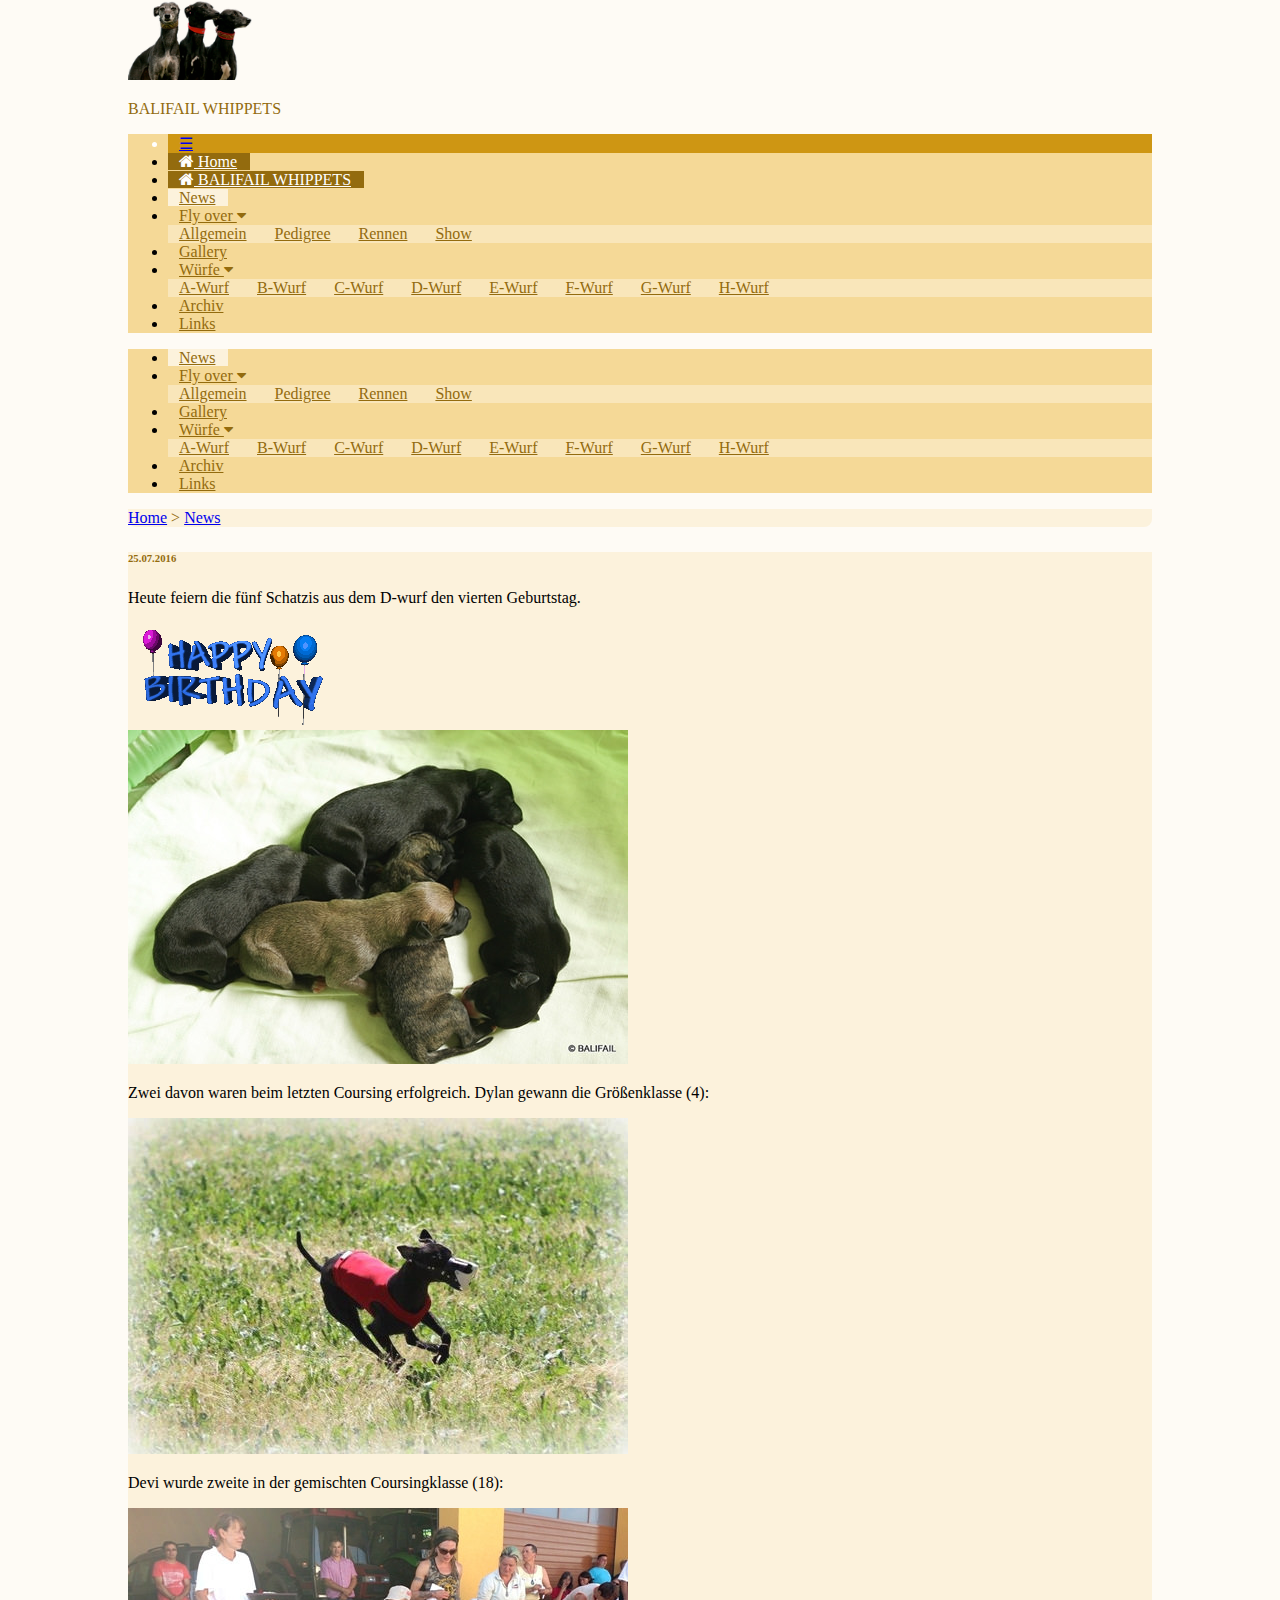
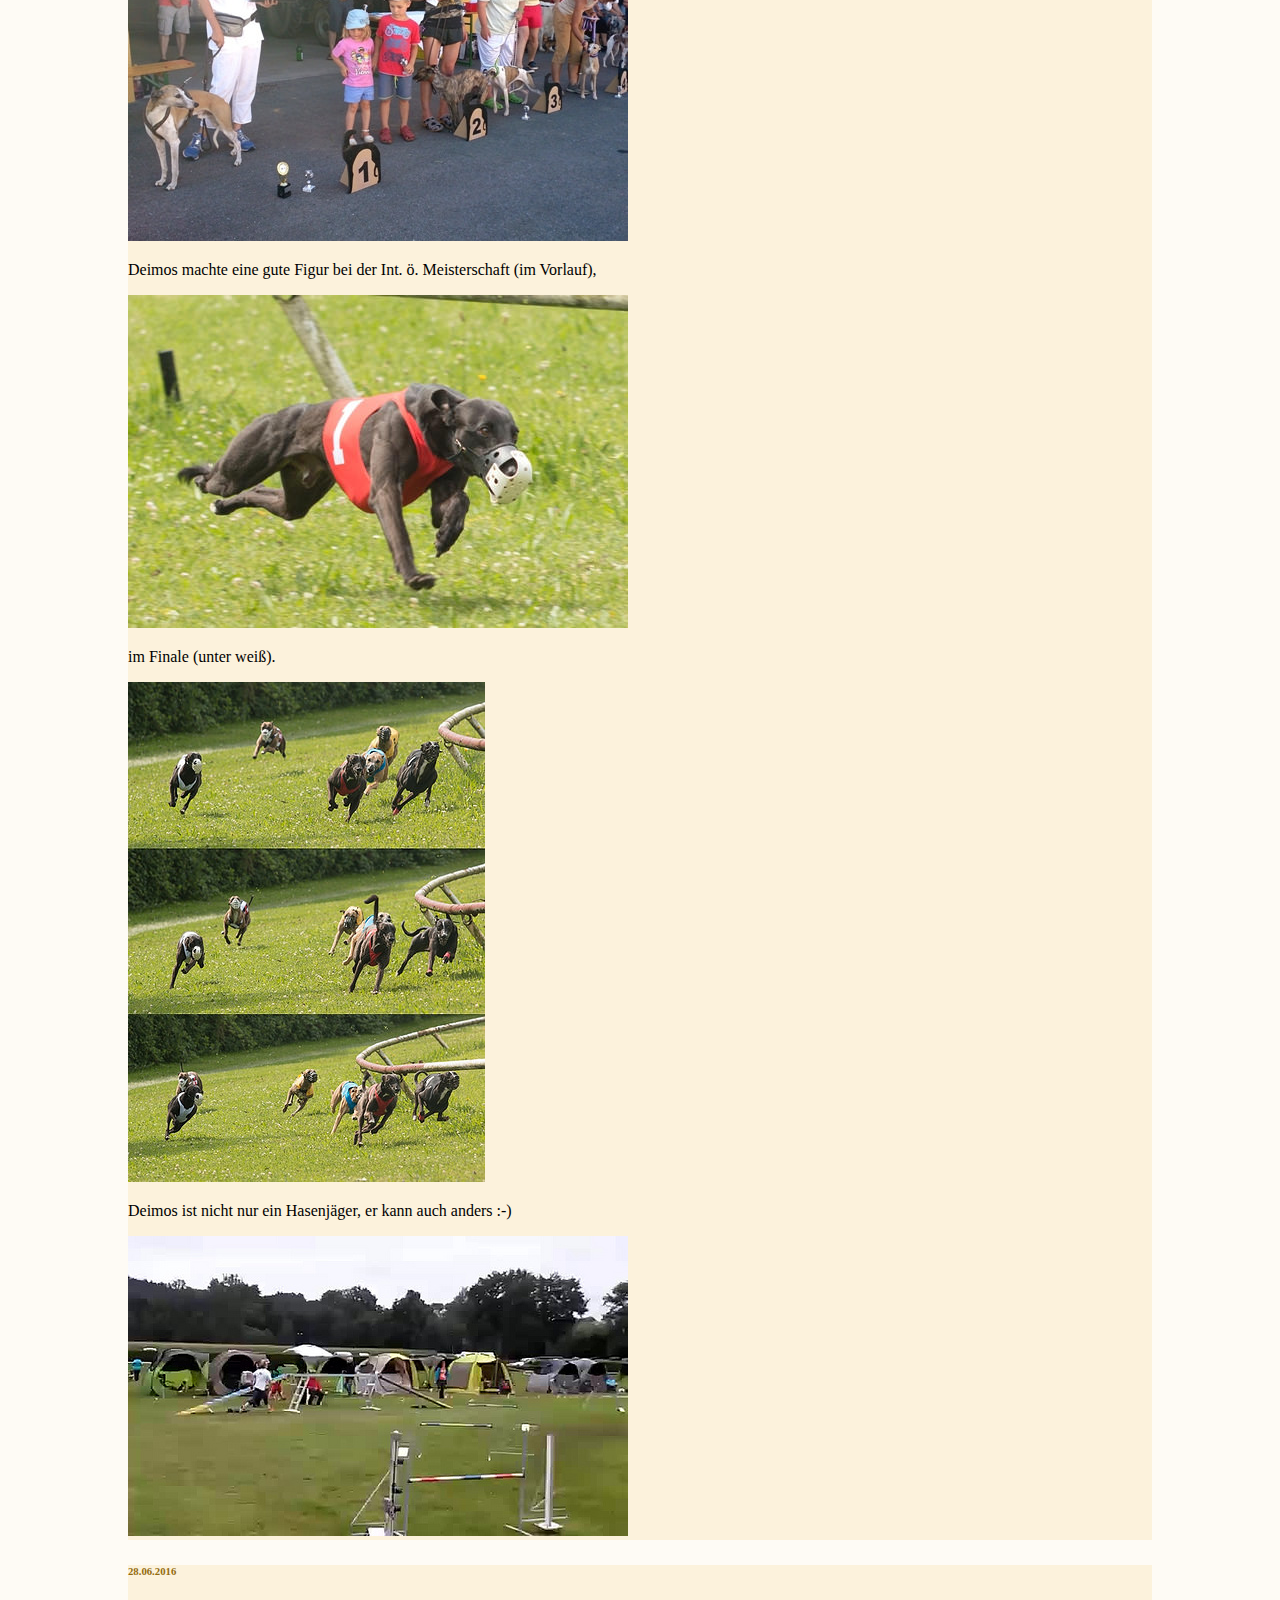
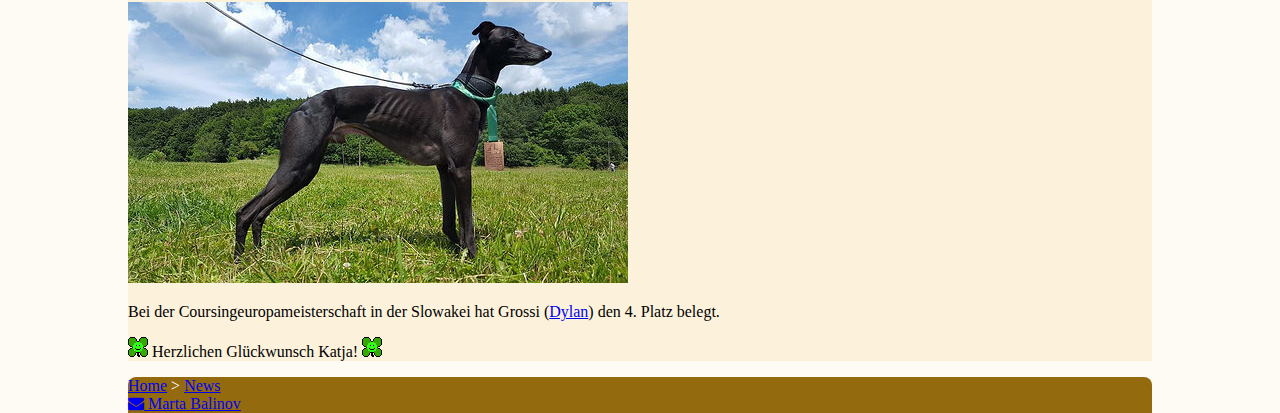
<file: news.html>
<!doctype html>
<html lang="de">
<head>
	<meta charset="utf-8"/>
	<title>Balifail Whippets</title>
	<meta name="author" content="Jarek Figura"/>
	<meta name="keywords" content="balifail, whippet, whippets, fly over, gallery, pedigree, welpen, windhund, windhunde, hund, hunde, schau, meister, meisterschaft, rennen, zucht, züchter, news, ch., champion, champions, dog, show, shows, sighthound, home-bred, home-breeding, breeder, breeding, balifail, Anook, Ayron, Aretino, Anemona, Aston, Avantgarde, Abyss, Barolo, Batida, Balbina, Corazon, Caro, Cameo, Carlos, Calyx, Cliff, Deimos, Dylan, Domino, Duncan, Devi"/>
	<meta name="description" content="Willkommen bei Balifail whippets, Fly over of Champ's Runners"/>
	<meta name="viewport" content="width=device-width, initial-scale=1"/>
	<link rel="stylesheet" href="https://www.w3schools.com/w3css/3/w3.css"/>
	<link rel="stylesheet" href="http://cdnjs.cloudflare.com/ajax/libs/font-awesome/4.4.0/css/font-awesome.min.css"/>
	<link rel="stylesheet" href="css/balifail.css"/>
	<link rel="icon" href="img/favicon.png" type="image/x-icon"/>
	<script src="js/balifail.js"></script>
</head>

<body class="w3-theme-l5">

<header class="w3-container">
	<div class="w3-left w3-hide-small"><img src="img/balifail.png" alt="Drei hunde"/></div>
	<div class="w3-xlarge w3-text-theme w3-hide-small"><p class="w3-hide-small"></p>BALIFAIL WHIPPETS</div>
</header>

<!-- --------------------------------------------------------------------------------------------- -->
<!-- ---------------------------------- N A V I G A T I O N -------------------------------------- -->
<!-- --------------------------------------- B E G I N ------------------------------------------- -->
<nav class="w3-container w3-text-theme w3-top">
	<ul class="w3-navbar w3-theme-l2 w3-left-align">
		<li class="w3-hide-medium w3-hide-large w3-theme-d3 w3-opennav w3-right"><a class="w3-hover-theme" href="javascript:void(0);" onClick="hideSmall()">☰</a></li>
		<li class="w3-hide-small"><a class="w3-theme-dark w3-hover-theme" href="index.html"><i class="fa fa-home w3-large"></i> Home</a></li>
		<li class="w3-hide-medium w3-hide-large"><a class="w3-theme-dark w3-hover-theme" href="index.html"><i class="fa fa-home w3-large"></i> BALIFAIL WHIPPETS</a></li>
		<li class="w3-hide-small"><a class="w3-theme-l4 w3-hover-theme w3-text-theme" href="news.html">News</a></li>
		<li class="w3-hide-small w3-dropdown-hover w3-hover-theme">
			<a onClick="dropMenu1()" class="w3-hover-theme w3-text-theme" href="#">Fly over <i class="fa fa-caret-down"></i></a>
			<div id="drop1" class="w3-dropdown-content w3-theme-l3 w3-card-4 w3-animate-opacity jf-z1">
				<a class="w3-hover-theme w3-text-theme" href="allgemein.html">Allgemein</a>
				<a class="w3-hover-theme w3-text-theme" href="pedigree.html">Pedigree</a>
				<a class="w3-hover-theme w3-text-theme" href="rennen.html">Rennen</a>
				<a class="w3-hover-theme w3-text-theme" href="show.html">Show</a>
			</div>
		</li>
		<li class="w3-hide-small"><a class="w3-hover-theme w3-text-theme" href="http://flickr.com/photos/balifail/sets/" target="_blank">Gallery</a></li>
		<li class="w3-hide-small w3-dropdown-hover w3-hover-theme">
			<a onClick="dropMenu2()" class="w3-hover-theme w3-text-theme" href="#">Würfe <i class="fa fa-caret-down"></i></a>
			<div id="drop2" class="w3-dropdown-content w3-theme-l3 w3-card-4 w3-animate-opacity jf-z1">
				<a class="w3-hover-theme w3-text-theme" href="awurf.html">A-Wurf</a>
				<a class="w3-hover-theme w3-text-theme" href="bwurf.html">B-Wurf</a>
				<a class="w3-hover-theme w3-text-theme" href="cwurf.html">C-Wurf</a>
				<a class="w3-hover-theme w3-text-theme" href="dwurf.html">D-Wurf</a>
				<a class="w3-hover-theme w3-text-theme" href="ewurf.html">E-Wurf</a>
				<a class="w3-hover-theme w3-text-theme" href="fwurf.html">F-Wurf</a>
				<a class="w3-hover-theme w3-text-theme" href="gwurf.html">G-Wurf</a>
				<a class="w3-hover-theme w3-text-theme" href="hwurf.html">H-Wurf</a>
			</div>
		</li>
		<li class="w3-hide-small"><a class="w3-hover-theme w3-text-theme" href="http://balifailwhippets.wordpress.com" target="_blank">Archiv</a></li>
		<li class="w3-hide-small"><a class="w3-hover-theme w3-text-theme" href="links.html">Links</a></li>
	</ul>
	<div id="hide" class="w3-hide w3-hide-large w3-hide-medium w3-animate-opacity">
		<ul class="w3-navbar w3-left-align w3-medium w3-theme-l2">
			<li><a class="w3-theme-l4 w3-hover-theme w3-text-theme" href="news.html">News</a></li>
			<li class="w3-dropdown-click w3-hover-theme">
				<a onClick="dropMenu3()" class="w3-hover-theme w3-text-theme" href="#">Fly over <i class="fa fa-caret-down"></i></a>
				<div id="drop3" class="w3-dropdown-content w3-theme-l3 w3-card-4 w3-animate-opacity">
					<a class="w3-hover-theme w3-text-theme" href="allgemein.html">Allgemein</a>
					<a class="w3-hover-theme w3-text-theme" href="pedigree.html">Pedigree</a>
					<a class="w3-hover-theme w3-text-theme" href="rennen.html">Rennen</a>
					<a class="w3-hover-theme w3-text-theme" href="show.html">Show</a>
				</div>
			</li>
			<li><a class="w3-hover-theme w3-text-theme" href="http://flickr.com/photos/balifail/sets/" target="_blank">Gallery</a></li>
			<li class="w3-dropdown-click w3-hover-theme">
				<a onClick="dropMenu4()" class="w3-hover-theme w3-text-theme" href="#">Würfe <i class="fa fa-caret-down"></i></a>
				<div id="drop4" class="w3-dropdown-content w3-theme-l3 w3-card-4 w3-animate-opacity">
					<a class="w3-hover-theme w3-text-theme" href="awurf.html">A-Wurf</a>
					<a class="w3-hover-theme w3-text-theme" href="bwurf.html">B-Wurf</a>
					<a class="w3-hover-theme w3-text-theme" href="cwurf.html">C-Wurf</a>
					<a class="w3-hover-theme w3-text-theme" href="dwurf.html">D-Wurf</a>
					<a class="w3-hover-theme w3-text-theme" href="ewurf.html">E-Wurf</a>
					<a class="w3-hover-theme w3-text-theme" href="fwurf.html">F-Wurf</a>
					<a class="w3-hover-theme w3-text-theme" href="gwurf.html">G-Wurf</a>
					<a class="w3-hover-theme w3-text-theme" href="hwurf.html">H-Wurf</a>
				</div>
			</li>
			<li><a class="w3-hover-theme w3-text-theme" href="http://balifailwhippets.wordpress.com" target="_blank">Archiv</a></li>
			<li><a class="w3-hover-theme w3-text-theme" href="links.html">Links</a></li>
		</ul>
	</div>
	<!-- ------------------------------ C U R R E N T  P A T H ----------------------------------- -->
	<div class="w3-container w3-text-theme w3-theme-l4 w3-border-bottom jf-theme-border w3-small w3-padding-8 jf-round-bottom-8">
		<div class="w3-left">
			<a class="w3-hover-theme" href="index.html">Home</a> > <a class="w3-hover-theme" href="news.html">News</a>
		</div>
	</div>
</nav>
<!-- ----------------------------------------- E N D --------------------------------------------- -->
<!-- ---------------------------------- N A V I G A T I O N -------------------------------------- -->

<!-- --------------------------------------------------------------------------------------------- -->
<!-- ------------------------------------- C O N T E N T ----------------------------------------- -->
<!-- --------------------------------------- B E G I N ------------------------------------------- -->
<article class="w3-container">
    <div class="w3-panel w3-theme-l4 w3-round-large w3-border-bottom jf-theme-border">
        <h6 class="w3-text-theme w3-border-bottom w3-theme-border">25.07.2016</h6>
        <p>Heute feiern die fünf Schatzis aus dem D-wurf den vierten Geburtstag.</p>
        <div class="w3-center"><img src="img/geburtstag_0207.gif" style="max-width:200px;"/></div>
        <div class="w3-center"><img src="img/28443991441_abc458c166.jpg" class="w3-round-large"/></div>
        <p>Zwei davon waren beim letzten Coursing erfolgreich. Dylan gewann die Größenklasse (4):</p>
        <div class="w3-center"><img src="img/28489194486_c96de7b7e3.jpg" class="w3-round-large"/></div>
        <p>Devi wurde zweite in der gemischten Coursingklasse (18):</p>
        <div class="w3-center"><img src="img/27905252563_b9e93d1b22.jpg" class="w3-round-large"/></div>
        <p>Deimos machte eine gute Figur bei der Int. ö. Meisterschaft (im Vorlauf),</p>
        <div class="w3-center"><img src="img/28237559510_fe96d33765.jpg" class="w3-round-large"/></div>
        <p>im Finale (unter weiß).</p>
        <div class="w3-center"><img src="img/27905252513_93ecfc4677.jpg" class="w3-round-large" style="max-width:357px;"/></div>
        <p>Deimos ist nicht nur ein Hasenjäger, er kann auch anders :-)</p>
        <div class="w3-center"><a href="https://www.flickr.com/photos/balifail/28415406752/in/dateposted/" target="_blank"><img src="img/28415406752_45e505aea1.jpg" class="w3-round-large"/></a></div>
        <p></p>
    </div>
    <div class="w3-panel w3-theme-l4 w3-round-large w3-border-bottom jf-theme-border">
        <h6 class="w3-text-theme w3-border-bottom w3-theme-border">28.06.2016</h6>
        <div class="w3-center"><img src="img/27352509963_5fc8ea0182.jpg" class="w3-round-large"/></div>
        <p>Bei der Coursingeuropameisterschaft in der Slowakei hat Grossi (<span class="w3-navbar jf-theme-a"><a href="dylan.html" class="w3-hover-theme">Dylan</a></span>) den 4. Platz belegt.</p>
        <p class="w3-center"><img src="img/blumen_013.gif" style="max-width:20px;"/> Herzlichen Glückwunsch Katja! <img src="img/blumen_013.gif" style="max-width:20px;"/></p>
    </div>
</article>
<!-- ----------------------------------------- E N D --------------------------------------------- -->
<!-- ------------------------------------- C O N T E N T ----------------------------------------- -->

<!-- --------------------------------------------------------------------------------------------- -->
<!-- -------------------------------------- F O O T E R ------------------------------------------ -->
<!-- --------------------------------------- B E G I N ------------------------------------------- -->
<footer class="w3-container">
    <div class="w3-container w3-navbar w3-theme-dark w3-small w3-padding-8 jf-round-top-8">
        <div class="w3-left">
            <a class="w3-hover-theme" href="index.html">Home</a> > <a class="w3-hover-theme" href="news.html">News</a>
        </div>
        <div class="w3-right">
            <a class="w3-hover-theme" href="mailto:balifail@gmx.com"><i class="fa fa-envelope w3-larg"></i> Marta Balinov</a>
        </div>
    </div>
</footer>
<!-- ----------------------------------------- E N D --------------------------------------------- -->
<!-- -------------------------------------- F O O T E R ------------------------------------------ -->

</body>
</html>
</file>
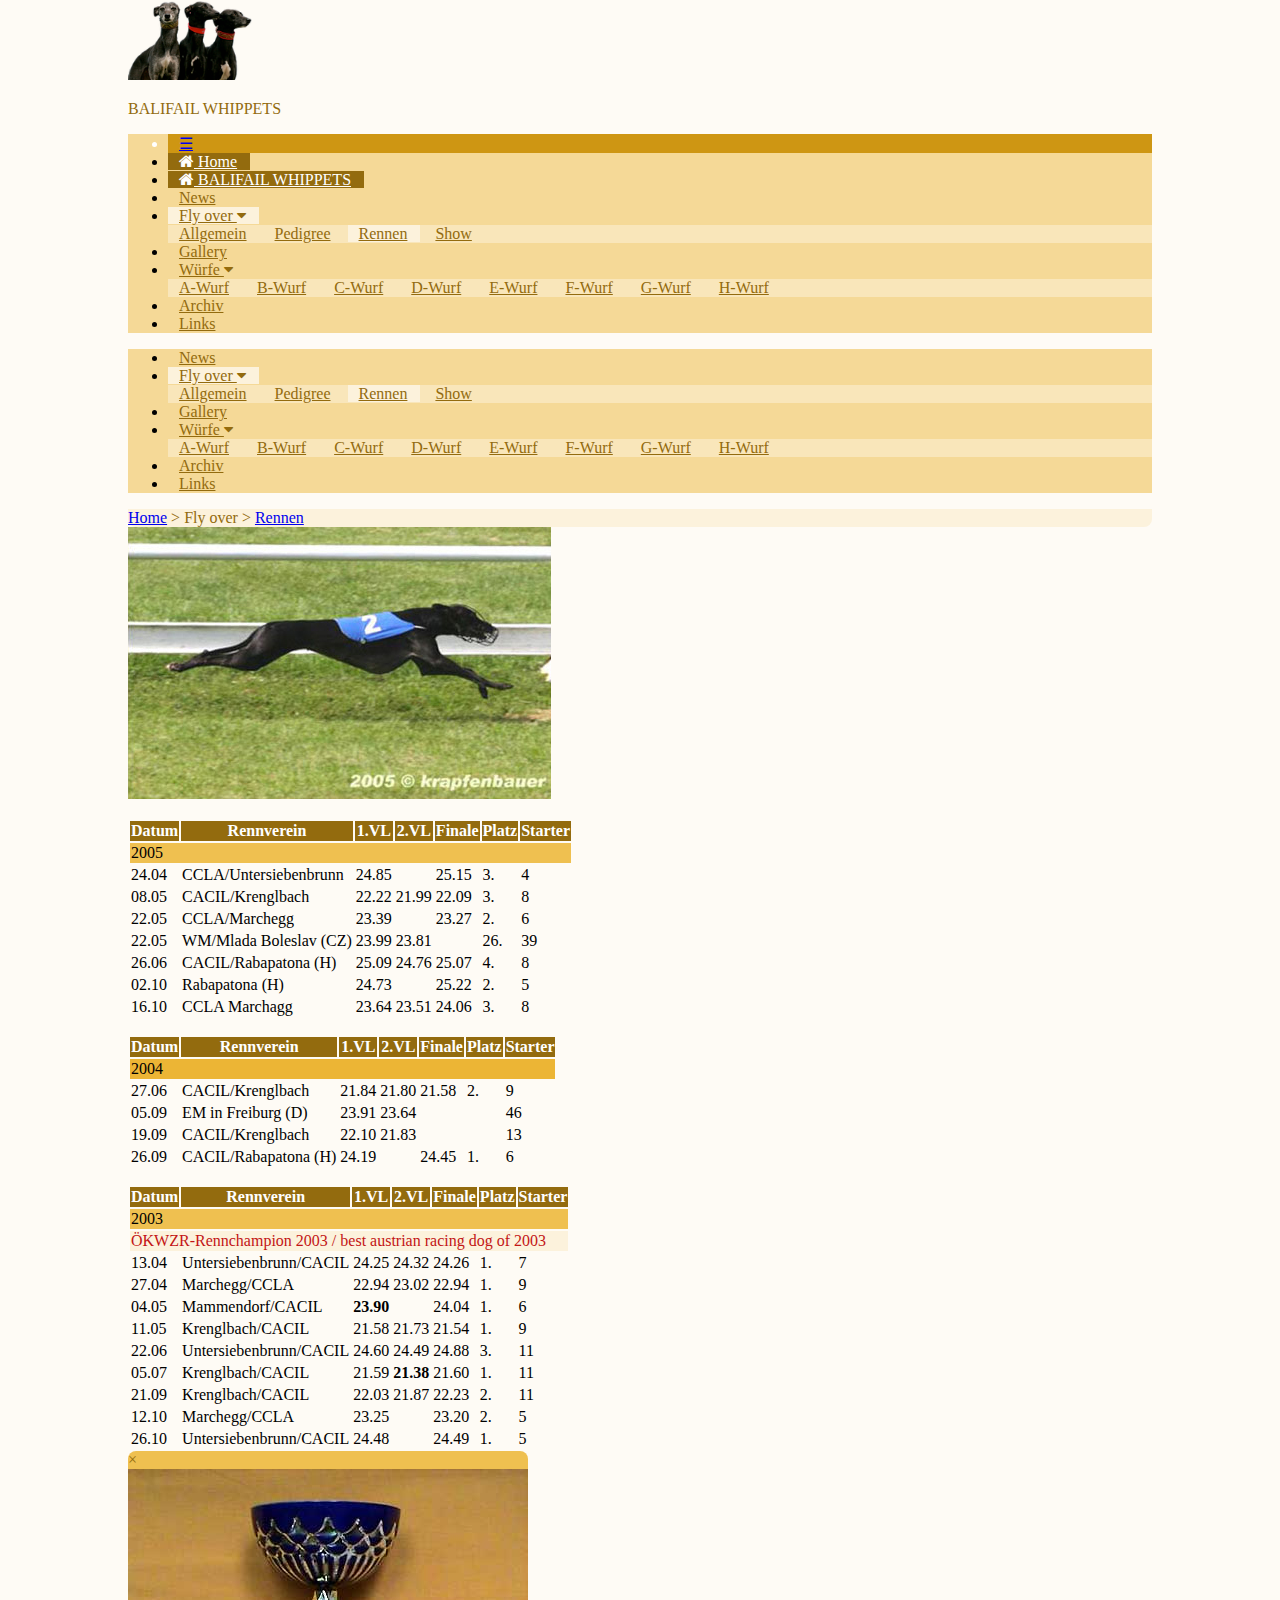
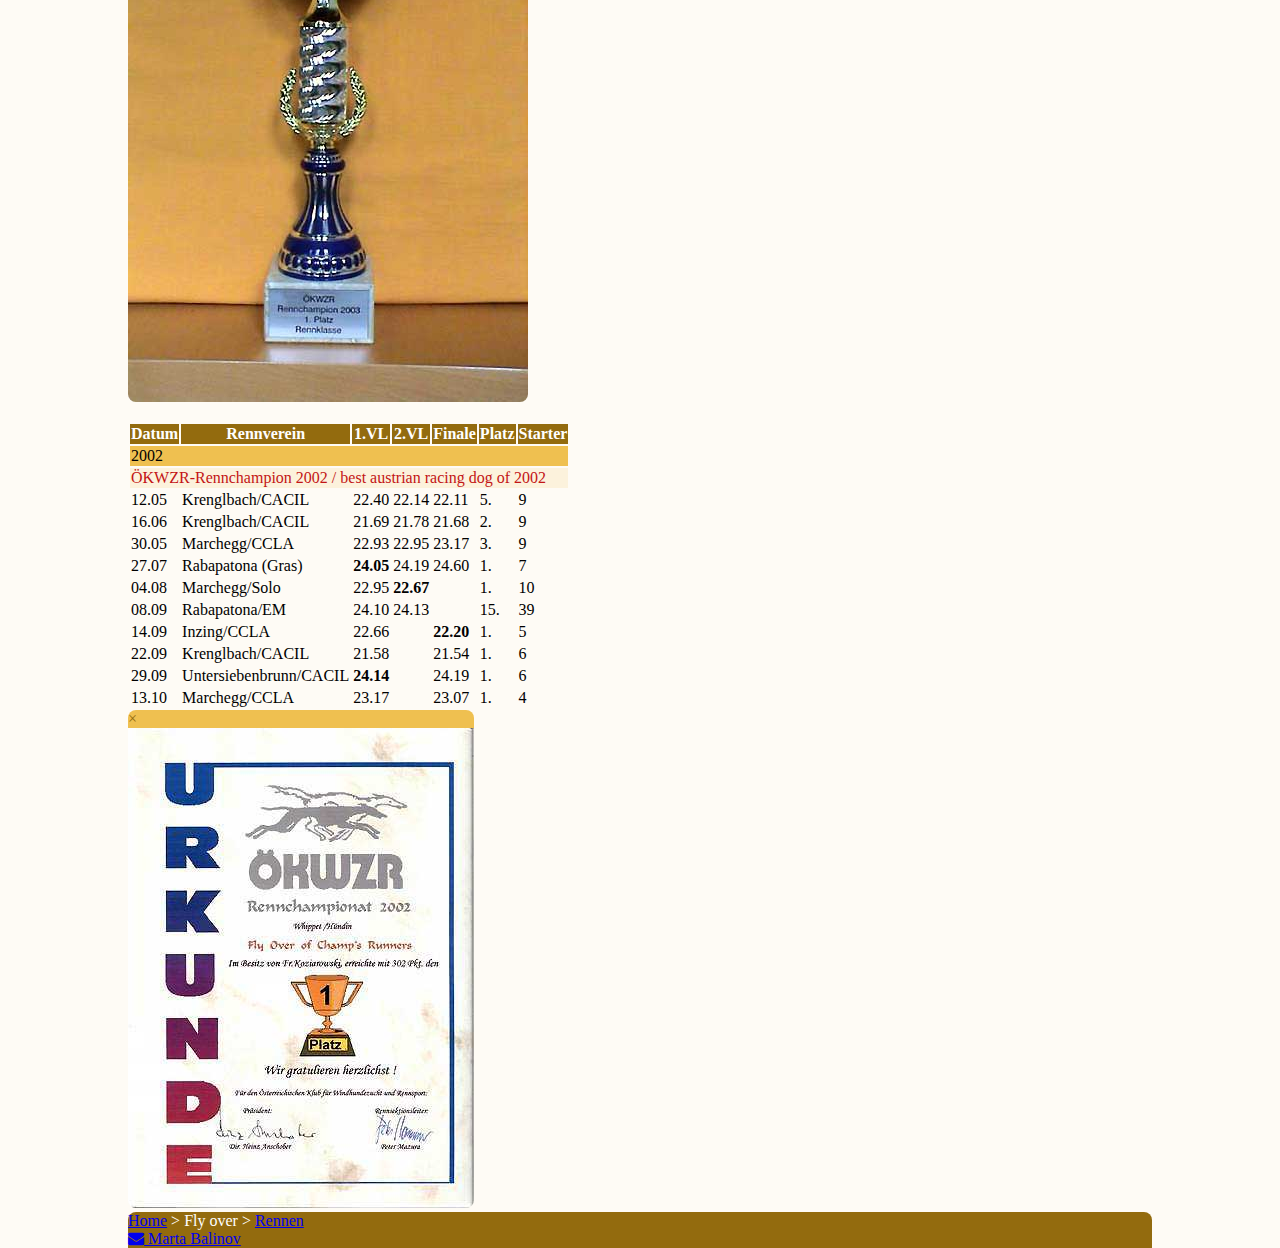
<file: rennen.html>
<!doctype html>
<html lang="de">
<head>
	<meta charset="utf-8"/>
	<title>Balifail Whippets</title>
	<meta name="author" content="Jarek Figura"/>
	<meta name="keywords" content="balifail, whippet, whippets, fly over, gallery, pedigree, welpen, windhund, windhunde, hund, hunde, schau, meister, meisterschaft, rennen, zucht, züchter, news, ch., champion, champions, dog, show, shows, sighthound, home-bred, home-breeding, breeder, breeding, balifail, Anook, Ayron, Aretino, Anemona, Aston, Avantgarde, Abyss, Barolo, Batida, Balbina, Corazon, Caro, Cameo, Carlos, Calyx, Cliff, Deimos, Dylan, Domino, Duncan, Devi"/>
	<meta name="description" content="Willkommen bei Balifail whippets, Fly over of Champ's Runners"/>
	<meta name="viewport" content="width=device-width, initial-scale=1"/>
	<link rel="stylesheet" href="https://www.w3schools.com/w3css/3/w3.css"/>
	<link rel="stylesheet" href="http://cdnjs.cloudflare.com/ajax/libs/font-awesome/4.4.0/css/font-awesome.min.css"/>
	<link rel="stylesheet" href="css/balifail.css"/>
	<link rel="icon" href="img/favicon.png" type="image/x-icon"/>
	<script src="js/balifail.js"></script>
</head>

<body class="w3-theme-l5">

<header class="w3-container">
	<div class="w3-left w3-hide-small"><img src="img/balifail.png" alt="Drei hunde"/></div>
	<div class="w3-xlarge w3-text-theme w3-hide-small"><p class="w3-hide-small"></p>BALIFAIL WHIPPETS</div>
</header>

<!-- --------------------------------------------------------------------------------------------- -->
<!-- ---------------------------------- N A V I G A T I O N -------------------------------------- -->
<!-- --------------------------------------- B E G I N ------------------------------------------- -->
<nav class="w3-container w3-text-theme w3-top">
	<ul class="w3-navbar w3-theme-l2 w3-left-align">
		<li class="w3-hide-medium w3-hide-large w3-theme-d3 w3-opennav w3-right"><a class="w3-hover-theme" href="javascript:void(0);" onClick="hideSmall()">☰</a></li>
		<li class="w3-hide-small"><a class="w3-theme-dark w3-hover-theme" href="index.html"><i class="fa fa-home w3-large"></i> Home</a></li>
		<li class="w3-hide-medium w3-hide-large"><a class="w3-theme-dark w3-hover-theme" href="index.html"><i class="fa fa-home w3-large"></i> BALIFAIL WHIPPETS</a></li>
		<li class="w3-hide-small"><a class="w3-hover-theme w3-text-theme" href="news.html">News</a></li>
		<li class="w3-hide-small w3-dropdown-hover w3-hover-theme">
			<a onClick="dropMenu1()" class="w3-theme-l4 w3-hover-theme w3-text-theme" href="#">Fly over <i class="fa fa-caret-down"></i></a>
			<div id="drop1" class="w3-dropdown-content w3-theme-l3 w3-card-4 w3-animate-opacity jf-z1">
				<a class="w3-hover-theme w3-text-theme" href="allgemein.html">Allgemein</a>
				<a class="w3-hover-theme w3-text-theme" href="pedigree.html">Pedigree</a>
				<a class="w3-hover-theme w3-text-theme w3-theme-l4" href="rennen.html">Rennen</a>
				<a class="w3-hover-theme w3-text-theme" href="show.html">Show</a>
			</div>
		</li>
		<li class="w3-hide-small"><a class="w3-hover-theme w3-text-theme" href="http://flickr.com/photos/balifail/sets/" target="_blank">Gallery</a></li>
		<li class="w3-hide-small w3-dropdown-hover w3-hover-theme">
			<a onClick="dropMenu2()" class="w3-hover-theme w3-text-theme" href="#">Würfe <i class="fa fa-caret-down"></i></a>
			<div id="drop2" class="w3-dropdown-content w3-theme-l3 w3-card-4 w3-animate-opacity jf-z1">
				<a class="w3-hover-theme w3-text-theme" href="awurf.html">A-Wurf</a>
				<a class="w3-hover-theme w3-text-theme" href="bwurf.html">B-Wurf</a>
				<a class="w3-hover-theme w3-text-theme" href="cwurf.html">C-Wurf</a>
				<a class="w3-hover-theme w3-text-theme" href="dwurf.html">D-Wurf</a>
				<a class="w3-hover-theme w3-text-theme" href="ewurf.html">E-Wurf</a>
				<a class="w3-hover-theme w3-text-theme" href="fwurf.html">F-Wurf</a>
				<a class="w3-hover-theme w3-text-theme" href="gwurf.html">G-Wurf</a>
				<a class="w3-hover-theme w3-text-theme" href="hwurf.html">H-Wurf</a>
			</div>
		</li>
		<li class="w3-hide-small"><a class="w3-hover-theme w3-text-theme" href="http://balifailwhippets.wordpress.com" target="_blank">Archiv</a></li>
		<li class="w3-hide-small"><a class="w3-hover-theme w3-text-theme" href="links.html">Links</a></li>
	</ul>
	<div id="hide" class="w3-hide w3-hide-large w3-hide-medium w3-animate-opacity">
		<ul class="w3-navbar w3-left-align w3-medium w3-theme-l2">
			<li><a class="w3-hover-theme w3-text-theme" href="news.html">News</a></li>
			<li class="w3-dropdown-click w3-hover-theme">
				<a onClick="dropMenu3()" class="w3-theme-l4 w3-hover-theme w3-text-theme" href="#">Fly over <i class="fa fa-caret-down"></i></a>
				<div id="drop3" class="w3-dropdown-content w3-theme-l3 w3-card-4 w3-animate-opacity">
					<a class="w3-hover-theme w3-text-theme" href="allgemein.html">Allgemein</a>
					<a class="w3-hover-theme w3-text-theme" href="pedigree.html">Pedigree</a>
					<a class="w3-hover-theme w3-text-theme w3-theme-l4" href="rennen.html">Rennen</a>
					<a class="w3-hover-theme w3-text-theme" href="show.html">Show</a>
				</div>
			</li>
			<li><a class="w3-hover-theme w3-text-theme" href="http://flickr.com/photos/balifail/sets/" target="_blank">Gallery</a></li>
			<li class="w3-dropdown-click w3-hover-theme">
				<a onClick="dropMenu4()" class="w3-hover-theme w3-text-theme" href="#">Würfe <i class="fa fa-caret-down"></i></a>
				<div id="drop4" class="w3-dropdown-content w3-theme-l3 w3-card-4 w3-animate-opacity">
					<a class="w3-hover-theme w3-text-theme" href="awurf.html">A-Wurf</a>
					<a class="w3-hover-theme w3-text-theme" href="bwurf.html">B-Wurf</a>
					<a class="w3-hover-theme w3-text-theme" href="cwurf.html">C-Wurf</a>
					<a class="w3-hover-theme w3-text-theme" href="dwurf.html">D-Wurf</a>
					<a class="w3-hover-theme w3-text-theme" href="ewurf.html">E-Wurf</a>
					<a class="w3-hover-theme w3-text-theme" href="fwurf.html">F-Wurf</a>
					<a class="w3-hover-theme w3-text-theme" href="gwurf.html">G-Wurf</a>
					<a class="w3-hover-theme w3-text-theme" href="hwurf.html">H-Wurf</a>
				</div>
			</li>
			<li><a class="w3-hover-theme w3-text-theme" href="http://balifailwhippets.wordpress.com" target="_blank">Archiv</a></li>
			<li><a class="w3-hover-theme w3-text-theme" href="links.html">Links</a></li>
		</ul>
	</div>
	<!-- ------------------------------ C U R R E N T  P A T H ----------------------------------- -->
	<div class="w3-container w3-text-theme w3-theme-l4 w3-border-bottom jf-theme-border w3-small w3-padding-8 jf-round-bottom-8">
		<div class="w3-left">
			<a class="w3-hover-theme" href="index.html">Home</a> > Fly over > <a class="w3-hover-theme" href="rennen.html">Rennen</a>
		</div>
	</div>
</nav>
<!-- ----------------------------------------- E N D --------------------------------------------- -->
<!-- ---------------------------------- N A V I G A T I O N -------------------------------------- -->

<!-- --------------------------------------------------------------------------------------------- -->
<!-- ------------------------------------- C O N T E N T ----------------------------------------- -->
<!-- --------------------------------------- B E G I N ------------------------------------------- -->
<article class="w3-container w3-center w3-padding-16">
    <img src="img/3069074648_e437e80d0f_o.jpg" style="max-width:423px;" class="w3-round-large"/>
    <p></p>
    <div class="w3-responsive">
        <table class="w3-table w3-striped">
            <thead>
                <tr class="w3-theme-dark">
                    <th>Datum</th>
                    <th>Rennverein</th>
                    <th>1.VL</th>
                    <th>2.VL</th>
                    <th>Finale</th>
                    <th>Platz</th>
                    <th>Starter</th>
                </tr>
            </thead>
            <tr>
                <td colspan="7" class="w3-center w3-theme">2005</td>
            </tr>
            <tr>
                <td>24.04</td>
                <td>CCLA/Untersiebenbrunn</td>
                <td>24.85</td>
                <td></td>
                <td>25.15</td>
                <td>3.</td>
                <td>4</td>
            </tr>
            <tr>
                <td>08.05</td>
                <td>CACIL/Krenglbach</td>
                <td>22.22</td>
                <td>21.99</td>
                <td>22.09</td>
                <td>3.</td>
                <td>8</td>
            </tr>
            <tr>
                <td>22.05</td>
                <td>CCLA/Marchegg</td>
                <td>23.39</td>
                <td></td>
                <td>23.27</td>
                <td>2.</td>
                <td>6</td>
            </tr>
            <tr>
                <td>22.05</td>
                <td>WM/Mlada&nbsp;Boleslav&nbsp;(CZ)</td>
                <td>23.99</td>
                <td>23.81</td>
                <td></td>
                <td>26.</td>
                <td>39</td>
            </tr>
            <tr>
                <td>26.06</td>
                <td>CACIL/Rabapatona (H)</td>
                <td>25.09</td>
                <td>24.76</td>
                <td>25.07</td>
                <td>4.</td>
                <td>8</td>
            </tr>
            <tr>
                <td>02.10</td>
                <td>Rabapatona (H)</td>
                <td>24.73</td>
                <td></td>
                <td>25.22</td>
                <td>2.</td>
                <td>5</td>
            </tr>
            <tr class="w3-border-bottom w3-theme-border">
                <td>16.10</td>
                <td>CCLA Marchagg</td>
                <td>23.64</td>
                <td>23.51</td>
                <td>24.06</td>
                <td>3.</td>
                <td>8</td>
            </tr>
        </table>
    </div>
    <p></p>
    <div class="w3-responsive">
        <table class="w3-table w3-striped">
            <thead>
                <tr class="w3-theme-dark">
                    <th>Datum</th>
                    <th>Rennverein</th>
                    <th>1.VL</th>
                    <th>2.VL</th>
                    <th>Finale</th>
                    <th>Platz</th>
                    <th>Starter</th>
                </tr>
            </thead>
            <tr>
                <td colspan="7" class="w3-center w3-theme-d1">2004</td>
            </tr>
            <tr>
                <td>27.06</td>
                <td>CACIL/Krenglbach</td>
                <td>21.84</td>
                <td>21.80</td>
                <td>21.58</td>
                <td>2.</td>
                <td>9</td>
            </tr>
            <tr>
                <td>05.09</td>
                <td>EM in Freiburg (D)</td>
                <td>23.91</td>
                <td>23.64</td>
                <td></td>
                <td></td>
                <td>46</td>
            </tr>
            <tr>
                <td>19.09</td>
                <td>CACIL/Krenglbach</td>
                <td>22.10</td>
                <td>21.83</td>
                <td></td>
                <td></td>
                <td>13</td>
            </tr>
            <tr class="w3-border-bottom w3-theme-border">
                <td>26.09</td>
                <td>CACIL/Rabapatona&nbsp;(H)</td>
                <td>24.19</td>
                <td></td>
                <td>24.45</td>
                <td>1.</td>
                <td>6</td>
            </tr>
        </table>
    </div>
    <p></p>
    <div class="w3-responsive">
        <table class="w3-table w3-striped">
            <thead>
                <tr class="w3-theme-dark">
                    <th>Datum</th>
                    <th>Rennverein</th>
                    <th>1.VL</th>
                    <th>2.VL</th>
                    <th>Finale</th>
                    <th>Platz</th>
                    <th>Starter</th>
                </tr>
            </thead>
            <tr>
                <td colspan="7" class="w3-center w3-theme">2003</td>
            </tr>
            <tr>
                <td colspan="7" onclick="document.getElementById('id01').style.display='block'" class="w3-center w3-theme-l4 w3-navbar"><a class="w3-hover-theme jf-theme-a">ÖKWZR-Rennchampion 2003 / best austrian racing dog of 2003</a></td>
            </tr>
            <tr>
                <td>13.04</td>
                <td>Untersiebenbrunn/CACIL</td>
                <td>24.25</td>
                <td>24.32</td>
                <td>24.26</td>
                <td>1.</td>
                <td>7</td>
            </tr>
            <tr>
                <td>27.04</td>
                <td>Marchegg/CCLA</td>
                <td>22.94</td>
                <td>23.02</td>
                <td>22.94</td>
                <td>1.</td>
                <td>9</td>
            </tr>
            <tr>
                <td>04.05</td>
                <td>Mammendorf/CACIL</td>
                <td><strong>23.90</strong></td>
                <td></td>
                <td>24.04</td>
                <td>1.</td>
                <td>6</td>
            </tr>
            <tr>
                <td>11.05</td>
                <td>Krenglbach/CACIL</td>
                <td>21.58</td>
                <td>21.73</td>
                <td>21.54</td>
                <td>1.</td>
                <td>9</td>
            </tr>
            <tr>
                <td>22.06</td>
                <td>Untersiebenbrunn/CACIL</td>
                <td>24.60</td>
                <td>24.49</td>
                <td>24.88</td>
                <td>3.</td>
                <td>11</td>
            </tr>
            <tr>
                <td>05.07</td>
                <td>Krenglbach/CACIL</td>
                <td>21.59</td>
                <td><strong>21.38</strong></td>
                <td>21.60</td>
                <td>1.</td>
                <td>11</td>
            </tr>
            <tr>
                <td>21.09</td>
                <td>Krenglbach/CACIL</td>
                <td>22.03</td>
                <td>21.87</td>
                <td>22.23</td>
                <td>2.</td>
                <td>11</td>
            </tr>
            <tr>
                <td>12.10</td>
                <td>Marchegg/CCLA</td>
                <td>23.25</td>
                <td></td>
                <td>23.20</td>
                <td>2.</td>
                <td>5</td>
            </tr>
            <tr class="w3-border-bottom w3-theme-border">
                <td>26.10</td>
                <td>Untersiebenbrunn/CACIL</td>
                <td>24.48</td>
                <td></td>
                <td>24.49</td>
                <td>1.</td>
                <td>5</td>
            </tr>
        </table>
    </div>
	<div id="id01" class="w3-modal" onclick="document.getElementById('id01').style.display='none'">
		<div class="w3-modal-content w3-animate-zoom w3-card-8 w3-round-large w3-center" style="max-width:400px;">
			<header class="w3-container w3-theme jf-round-top-8">
				<span onclick="document.getElementById('id01').style.display='none'" class="w3-closebtn w3-hover-theme w3-text-theme w3-xxlarge">&times;</span>
			</header>
			<img src="img/2003.jpg" class="jf-round-bottom-8"/>
		</div>
	</div>
    <p></p>
    <div class="w3-responsive">
        <table class="w3-table w3-striped">
            <thead>
                <tr class="w3-theme-dark">
                    <th>Datum</th>
                    <th>Rennverein</th>
                    <th>1.VL</th>
                    <th>2.VL</th>
                    <th>Finale</th>
                    <th>Platz</th>
                    <th>Starter</th>
                </tr>
            </thead>
            <tr>
                <td colspan="7" class="w3-center w3-theme">2002</td>
            </tr>
            <tr>
				<td colspan="7" onclick="document.getElementById('id02').style.display='block'" class="w3-center w3-theme-l4 w3-navbar"><a class="w3-hover-theme jf-theme-a">ÖKWZR-Rennchampion 2002 / best austrian racing dog of 2002</a></td>
            </tr>
            <tr>
                <td>12.05</td>
                <td>Krenglbach/CACIL</td>
                <td>22.40</td>
                <td>22.14</td>
                <td>22.11</td>
                <td>5.</td>
                <td>9</td>
            </tr>
            <tr>
                <td>16.06</td>
                <td>Krenglbach/CACIL</td>
                <td>21.69</td>
                <td>21.78</td>
                <td>21.68</td>
                <td>2.</td>
                <td>9</td>
            </tr>
            <tr>
                <td>30.05</td>
                <td>Marchegg/CCLA</td>
                <td>22.93</td>
                <td>22.95</td>
                <td>23.17</td>
                <td>3.</td>
                <td>9</td>
            </tr>
            <tr>
                <td>27.07</td>
                <td>Rabapatona (Gras)</td>
                <td><strong>24.05</strong></td>
                <td>24.19</td>
                <td>24.60</td>
                <td>1.</td>
                <td>7</td>
            </tr>
            <tr>
                <td>04.08</td>
                <td>Marchegg/Solo</td>
                <td>22.95</td>
                <td><strong>22.67</strong></td>
                <td></td>
                <td>1.</td>
                <td>10</td>
            </tr>
            <tr>
                <td>08.09</td>
                <td>Rabapatona/EM</td>
                <td>24.10</td>
                <td>24.13</td>
                <td></td>
                <td>15.</td>
                <td>39</td>
            </tr>
            <tr>
                <td>14.09</td>
                <td>Inzing/CCLA</td>
                <td>22.66</td>
                <td></td>
                <td><strong>22.20</strong></td>
                <td>1.</td>
                <td>5</td>
            </tr>
            <tr>
                <td>22.09</td>
                <td>Krenglbach/CACIL</td>
                <td>21.58</td>
                <td></td>
                <td>21.54</td>
                <td>1.</td>
                <td>6</td>
            </tr>
            <tr>
                <td>29.09</td>
                <td>Untersiebenbrunn/CACIL</td>
                <td><strong>24.14</strong></td>
                <td></td>
                <td>24.19</td>
                <td>1.</td>
                <td>6</td>
            </tr>
            <tr class="w3-border-bottom w3-theme-border">
                <td>13.10</td>
                <td>Marchegg/CCLA</td>
                <td>23.17</td>
                <td></td>
                <td>23.07</td>
                <td>1.</td>
                <td>4</td>
            </tr>
        </table>
    </div>
	<div id="id02" class="w3-modal" onclick="document.getElementById('id02').style.display='none'">
		<div class="w3-modal-content w3-animate-zoom w3-card-8 w3-round-large w3-center" style="max-width:346px;">
			<header class="w3-container w3-theme jf-round-top-8">
				<span onclick="document.getElementById('id02').style.display='none'" class="w3-closebtn w3-hover-theme w3-text-theme w3-xxlarge">&times;</span>
			</header>
			<img src="img/2002.jpg" class="jf-round-bottom-8"/>
		</div>
	</div>
</article>
<!-- ----------------------------------------- E N D --------------------------------------------- -->
<!-- ------------------------------------- C O N T E N T ----------------------------------------- -->

<!-- --------------------------------------------------------------------------------------------- -->
<!-- -------------------------------------- F O O T E R ------------------------------------------ -->
<!-- --------------------------------------- B E G I N ------------------------------------------- -->
<footer class="w3-container">
    <div class="w3-container w3-navbar w3-theme-dark w3-small w3-padding-8 jf-round-top-8">
        <div class="w3-left">
            <a class="w3-hover-theme" href="index.html">Home</a> > Fly over > <a class="w3-hover-theme" href="rennen.html">Rennen</a>
        </div>
        <div class="w3-right">
            <a class="w3-hover-theme" href="mailto:balifail@gmx.com"><i class="fa fa-envelope w3-larg"></i> Marta Balinov</a>
        </div>
    </div>
</footer>
<!-- ----------------------------------------- E N D --------------------------------------------- -->
<!-- -------------------------------------- F O O T E R ------------------------------------------ -->

</body>
</html>
</file>
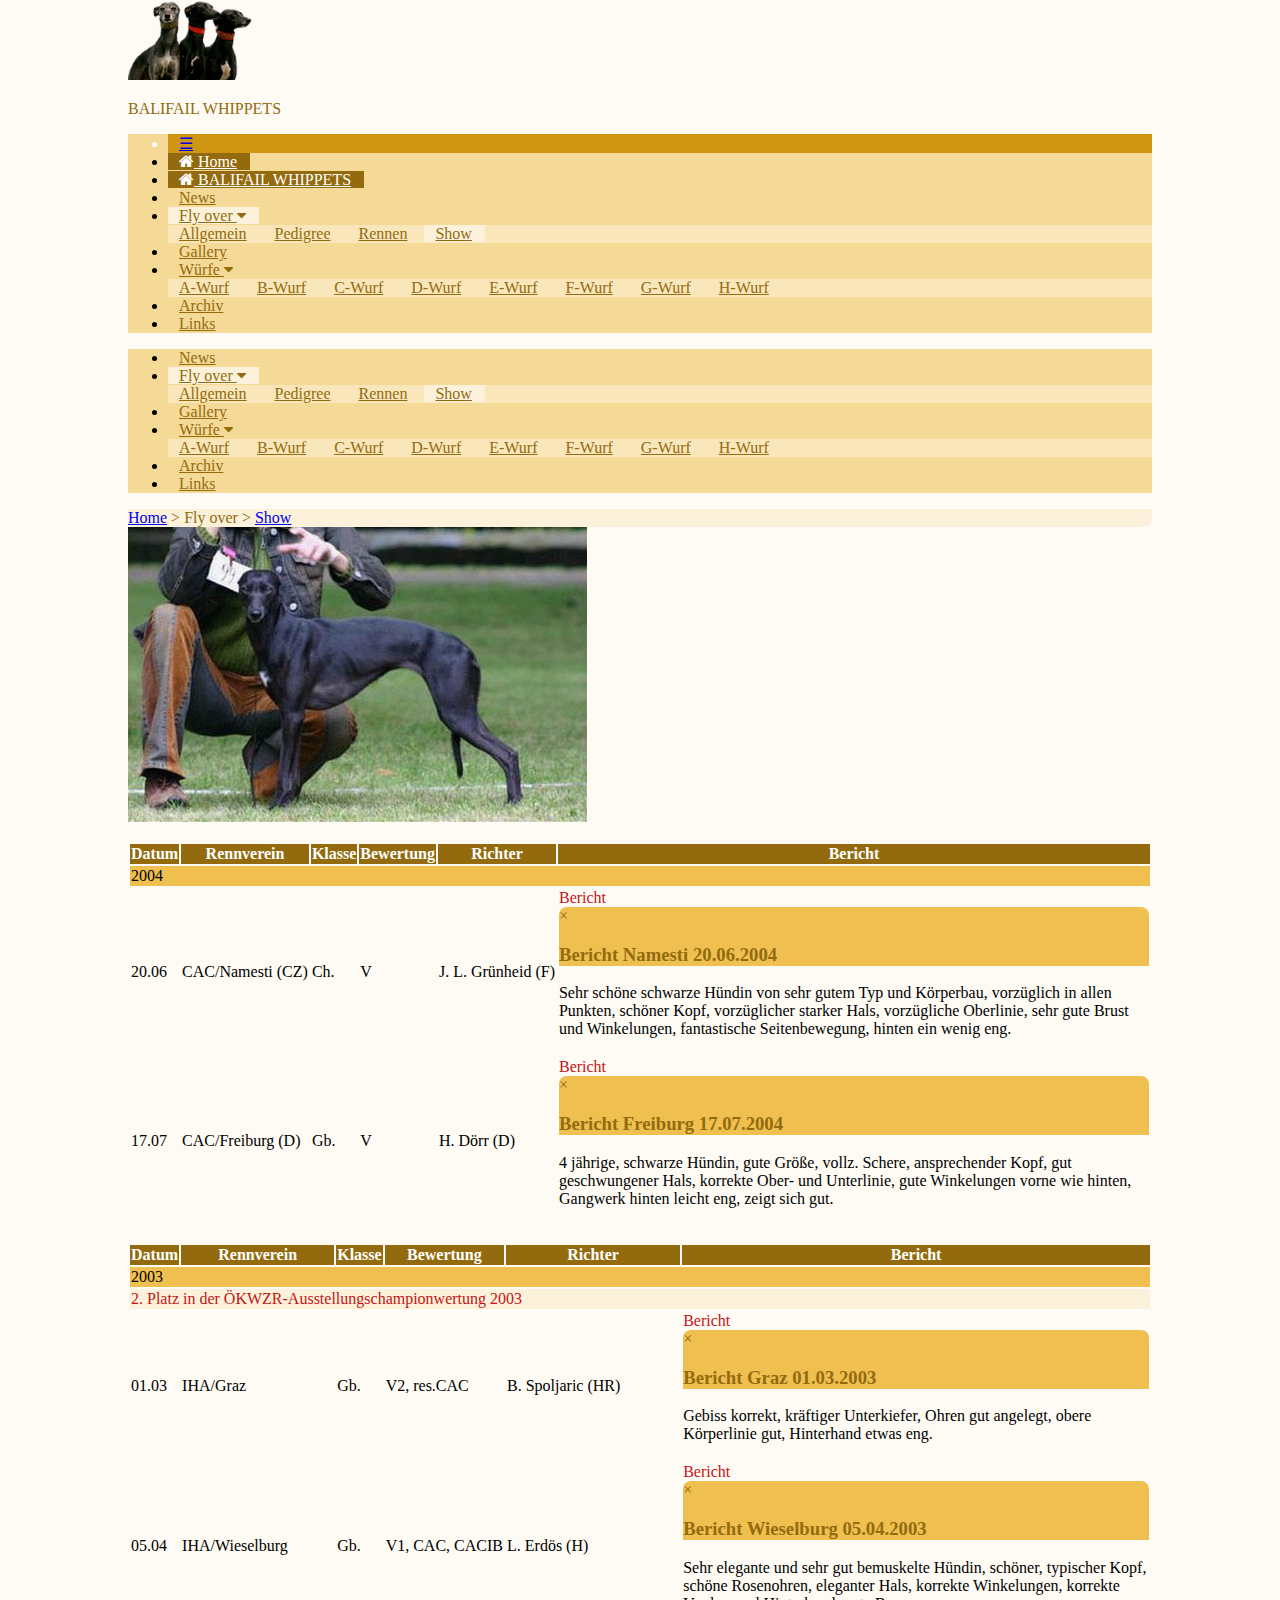
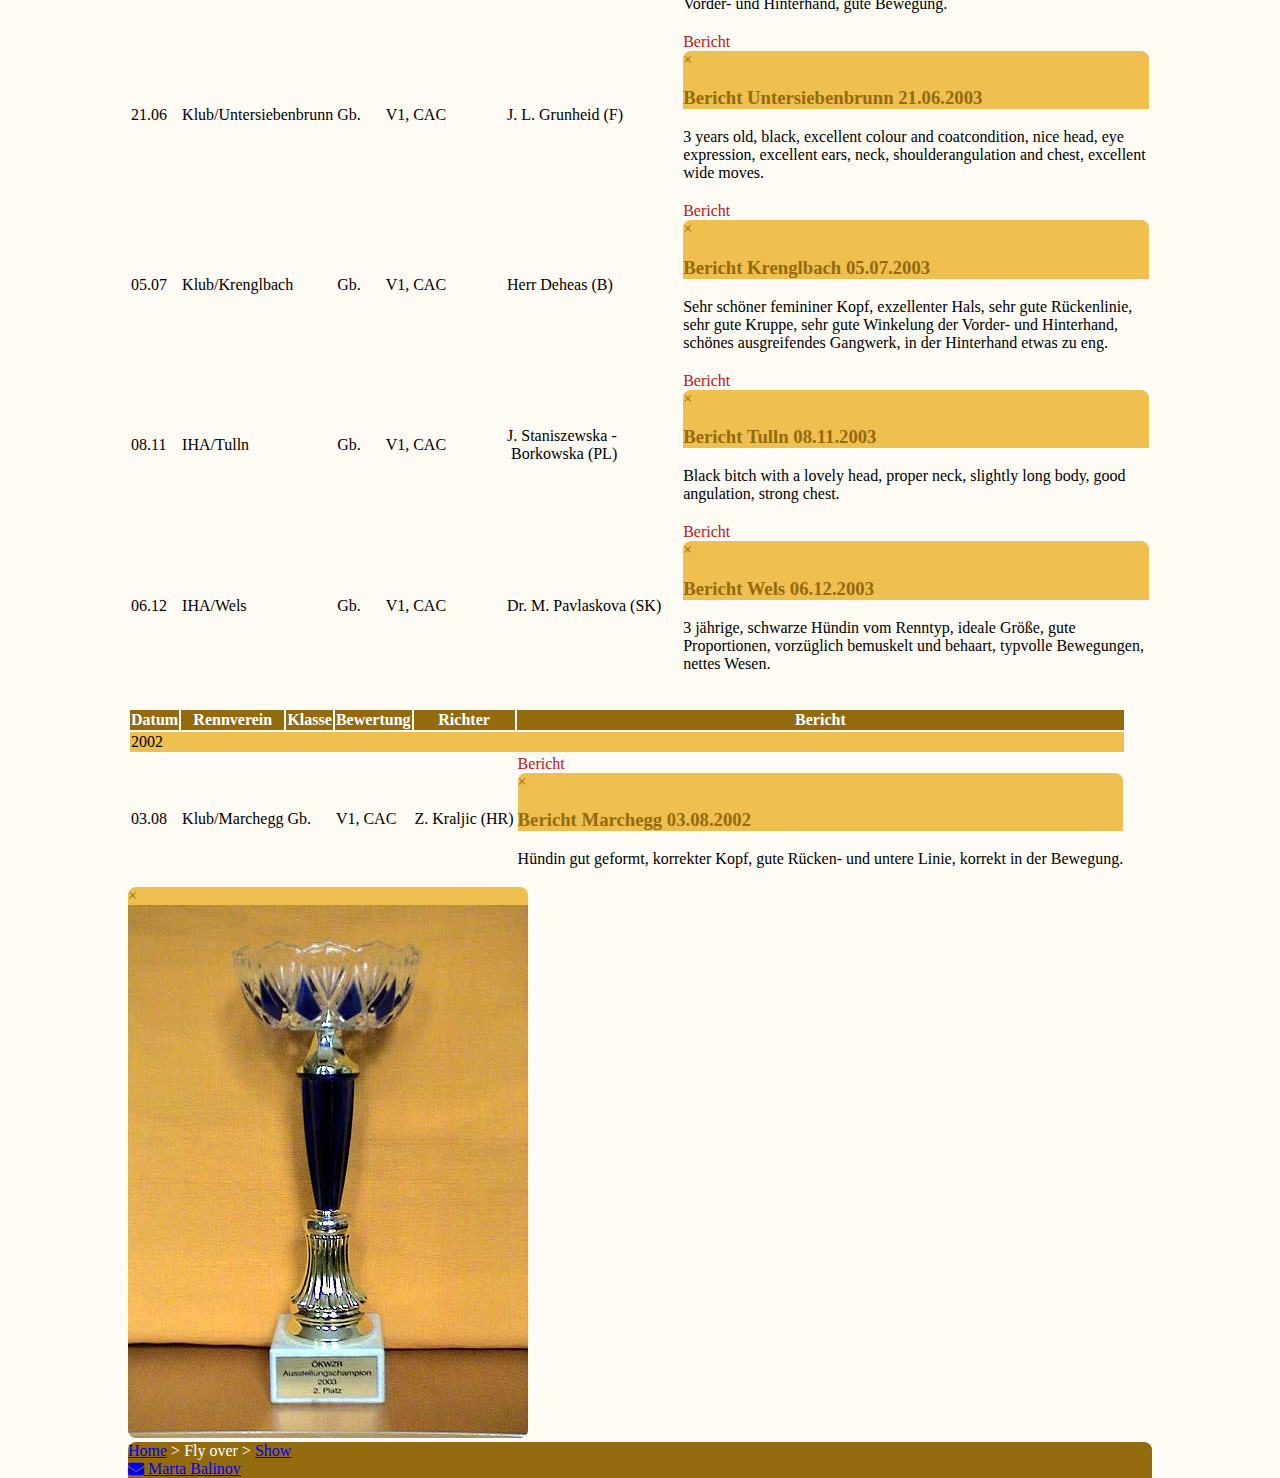
<file: show.html>
<!doctype html>
<html lang="de">
<head>
	<meta charset="utf-8"/>
	<title>Balifail Whippets</title>
	<meta name="author" content="Jarek Figura"/>
	<meta name="keywords" content="balifail, whippet, whippets, fly over, gallery, pedigree, welpen, windhund, windhunde, hund, hunde, schau, meister, meisterschaft, rennen, zucht, züchter, news, ch., champion, champions, dog, show, shows, sighthound, home-bred, home-breeding, breeder, breeding, balifail, Anook, Ayron, Aretino, Anemona, Aston, Avantgarde, Abyss, Barolo, Batida, Balbina, Corazon, Caro, Cameo, Carlos, Calyx, Cliff, Deimos, Dylan, Domino, Duncan, Devi"/>
	<meta name="description" content="Willkommen bei Balifail whippets, Fly over of Champ's Runners"/>
	<meta name="viewport" content="width=device-width, initial-scale=1"/>
	<link rel="stylesheet" href="https://www.w3schools.com/w3css/3/w3.css"/>
	<link rel="stylesheet" href="http://cdnjs.cloudflare.com/ajax/libs/font-awesome/4.4.0/css/font-awesome.min.css"/>
	<link rel="stylesheet" href="css/balifail.css"/>
	<link rel="icon" href="img/favicon.png" type="image/x-icon"/>
	<script src="js/balifail.js"></script>
</head>

<body class="w3-theme-l5">

<header class="w3-container">
	<div class="w3-left w3-hide-small"><img src="img/balifail.png" alt="Drei hunde"/></div>
	<div class="w3-xlarge w3-text-theme w3-hide-small"><p class="w3-hide-small"></p>BALIFAIL WHIPPETS</div>
</header>

<!-- --------------------------------------------------------------------------------------------- -->
<!-- ---------------------------------- N A V I G A T I O N -------------------------------------- -->
<!-- --------------------------------------- B E G I N ------------------------------------------- -->
<nav class="w3-container w3-text-theme w3-top">
	<ul class="w3-navbar w3-theme-l2 w3-left-align">
		<li class="w3-hide-medium w3-hide-large w3-theme-d3 w3-opennav w3-right"><a class="w3-hover-theme" href="javascript:void(0);" onClick="hideSmall()">☰</a></li>
		<li class="w3-hide-small"><a class="w3-theme-dark w3-hover-theme" href="index.html"><i class="fa fa-home w3-large"></i> Home</a></li>
		<li class="w3-hide-medium w3-hide-large"><a class="w3-theme-dark w3-hover-theme" href="index.html"><i class="fa fa-home w3-large"></i> BALIFAIL WHIPPETS</a></li>
		<li class="w3-hide-small"><a class="w3-hover-theme w3-text-theme" href="news.html">News</a></li>
		<li class="w3-hide-small w3-dropdown-hover w3-hover-theme">
			<a onClick="dropMenu1()" class="w3-theme-l4 w3-hover-theme w3-text-theme" href="#">Fly over <i class="fa fa-caret-down"></i></a>
			<div id="drop1" class="w3-dropdown-content w3-theme-l3 w3-card-4 w3-animate-opacity jf-z1">
				<a class="w3-hover-theme w3-text-theme" href="allgemein.html">Allgemein</a>
				<a class="w3-hover-theme w3-text-theme" href="pedigree.html">Pedigree</a>
				<a class="w3-hover-theme w3-text-theme" href="rennen.html">Rennen</a>
				<a class="w3-hover-theme w3-text-theme w3-theme-l4" href="show.html">Show</a>
			</div>
		</li>
		<li class="w3-hide-small"><a class="w3-hover-theme w3-text-theme" href="http://flickr.com/photos/balifail/sets/" target="_blank">Gallery</a></li>
		<li class="w3-hide-small w3-dropdown-hover w3-hover-theme">
			<a onClick="dropMenu2()" class="w3-hover-theme w3-text-theme" href="#">Würfe <i class="fa fa-caret-down"></i></a>
			<div id="drop2" class="w3-dropdown-content w3-theme-l3 w3-card-4 w3-animate-opacity jf-z1">
				<a class="w3-hover-theme w3-text-theme" href="awurf.html">A-Wurf</a>
				<a class="w3-hover-theme w3-text-theme" href="bwurf.html">B-Wurf</a>
				<a class="w3-hover-theme w3-text-theme" href="cwurf.html">C-Wurf</a>
				<a class="w3-hover-theme w3-text-theme" href="dwurf.html">D-Wurf</a>
				<a class="w3-hover-theme w3-text-theme" href="ewurf.html">E-Wurf</a>
				<a class="w3-hover-theme w3-text-theme" href="fwurf.html">F-Wurf</a>
				<a class="w3-hover-theme w3-text-theme" href="gwurf.html">G-Wurf</a>
				<a class="w3-hover-theme w3-text-theme" href="hwurf.html">H-Wurf</a>
			</div>
		</li>
		<li class="w3-hide-small"><a class="w3-hover-theme w3-text-theme" href="http://balifailwhippets.wordpress.com" target="_blank">Archiv</a></li>
		<li class="w3-hide-small"><a class="w3-hover-theme w3-text-theme" href="links.html">Links</a></li>
	</ul>
	<div id="hide" class="w3-hide w3-hide-large w3-hide-medium w3-animate-opacity">
		<ul class="w3-navbar w3-left-align w3-medium w3-theme-l2">
			<li><a class="w3-hover-theme w3-text-theme" href="news.html">News</a></li>
			<li class="w3-dropdown-click w3-hover-theme">
				<a onClick="dropMenu3()" class="w3-theme-l4 w3-hover-theme w3-text-theme" href="#">Fly over <i class="fa fa-caret-down"></i></a>
				<div id="drop3" class="w3-dropdown-content w3-theme-l3 w3-card-4 w3-animate-opacity">
					<a class="w3-hover-theme w3-text-theme" href="allgemein.html">Allgemein</a>
					<a class="w3-hover-theme w3-text-theme" href="pedigree.html">Pedigree</a>
					<a class="w3-hover-theme w3-text-theme" href="rennen.html">Rennen</a>
					<a class="w3-hover-theme w3-text-theme w3-theme-l4" href="show.html">Show</a>
				</div>
			</li>
			<li><a class="w3-hover-theme w3-text-theme" href="http://flickr.com/photos/balifail/sets/" target="_blank">Gallery</a></li>
			<li class="w3-dropdown-click w3-hover-theme">
				<a onClick="dropMenu4()" class="w3-hover-theme w3-text-theme" href="#">Würfe <i class="fa fa-caret-down"></i></a>
				<div id="drop4" class="w3-dropdown-content w3-theme-l3 w3-card-4 w3-animate-opacity">
					<a class="w3-hover-theme w3-text-theme" href="awurf.html">A-Wurf</a>
					<a class="w3-hover-theme w3-text-theme" href="bwurf.html">B-Wurf</a>
					<a class="w3-hover-theme w3-text-theme" href="cwurf.html">C-Wurf</a>
					<a class="w3-hover-theme w3-text-theme" href="dwurf.html">D-Wurf</a>
					<a class="w3-hover-theme w3-text-theme" href="ewurf.html">E-Wurf</a>
					<a class="w3-hover-theme w3-text-theme" href="fwurf.html">F-Wurf</a>
					<a class="w3-hover-theme w3-text-theme" href="gwurf.html">G-Wurf</a>
					<a class="w3-hover-theme w3-text-theme" href="hwurf.html">H-Wurf</a>
				</div>
			</li>
			<li><a class="w3-hover-theme w3-text-theme" href="http://balifailwhippets.wordpress.com" target="_blank">Archiv</a></li>
			<li><a class="w3-hover-theme w3-text-theme" href="links.html">Links</a></li>
		</ul>
	</div>
	<!-- ------------------------------ C U R R E N T  P A T H ----------------------------------- -->
	<div class="w3-container w3-text-theme w3-theme-l4 w3-border-bottom jf-theme-border w3-small w3-padding-8 jf-round-bottom-8">
		<div class="w3-left">
			<a class="w3-hover-theme" href="index.html">Home</a> > Fly over > <a class="w3-hover-theme" href="show.html">Show</a>
		</div>
	</div>
</nav>
<!-- ----------------------------------------- E N D --------------------------------------------- -->
<!-- ---------------------------------- N A V I G A T I O N -------------------------------------- -->

<!-- --------------------------------------------------------------------------------------------- -->
<!-- ------------------------------------- C O N T E N T ----------------------------------------- -->
<!-- --------------------------------------- B E G I N ------------------------------------------- -->
<article class="w3-container w3-center w3-padding-16">
    <img src="img/show.jpg" style="max-width:459px;" class="w3-round-large"/>
    <p></p>
    <div class="w3-responsive">
        <table class="w3-table w3-striped">
            <thead>
                <tr class="w3-theme-dark">
                    <th>Datum</th>
                    <th>Rennverein</th>
                    <th>Klasse</th>
                    <th>Bewertung</th>
                    <th>Richter</th>
                    <th>Bericht</th>
                </tr>
            </thead>
            <tr>
                <td colspan="6" class="w3-center w3-theme">2004</td>
            </tr>
            <tr>
                <td>20.06</td>
                <td>CAC/Namesti&nbsp;(CZ)</td>
                <td>Ch.</td>
                <td>V</td>
                <td>J.&nbsp;L.&nbsp;Grünheid&nbsp;(F)</td>
                <td>
                    <span onclick="document.getElementById('id01').style.display='block'" class="w3-navbar"><a class="w3-hover-theme jf-theme-a">Bericht</a></span>
                    <div id="id01" class="w3-modal" onclick="document.getElementById('id01').style.display='none'">
                        <div class="w3-modal-content w3-animate-zoom w3-card-8 w3-round-large">
                            <header class="w3-container w3-theme w3-text-theme jf-round-top-8">
                                <span onclick="document.getElementById('id01').style.display='none'" class="w3-closebtn w3-hover-theme w3-text-theme w3-xxlarge">&times;</span>
                                <h3>Bericht Namesti 20.06.2004</h3>
                            </header>
                            <div class="w3-container">
                                <p>Sehr schöne schwarze Hündin von sehr gutem Typ und Körperbau, vorzüglich in allen Punkten, schöner Kopf, vorzüglicher starker Hals, vorzügliche Oberlinie, sehr gute Brust und Winkelungen, fantastische Seitenbewegung, hinten ein wenig eng.</p>
                            </div>
                        </div>
                    </div>
                </td>
            </tr>
            <tr class="w3-border-bottom w3-theme-border">
                <td>17.07</td>
                <td>CAC/Freiburg&nbsp;(D)</td>
                <td>Gb.</td>
                <td>V</td>
                <td>H.&nbsp;Dörr&nbsp;(D)</td>
                <td>
                    <span onclick="document.getElementById('id02').style.display='block'" class="w3-navbar"><a class="w3-hover-theme jf-theme-a">Bericht</a></span>
                    <div id="id02" class="w3-modal" onclick="document.getElementById('id02').style.display='none'">
                        <div class="w3-modal-content w3-animate-zoom w3-card-8 w3-round-large">
                            <header class="w3-container w3-theme w3-text-theme jf-round-top-8">
                                <span onclick="document.getElementById('id02').style.display='none'" class="w3-closebtn w3-hover-theme w3-text-theme w3-xxlarge">&times;</span>
                                <h3>Bericht Freiburg 17.07.2004</h3>
                            </header>
                            <div class="w3-container">
                                <p>4 jährige, schwarze Hündin, gute Größe, vollz. Schere, ansprechender Kopf, gut geschwungener Hals, korrekte Ober- und Unterlinie, gute Winkelungen vorne wie hinten, Gangwerk hinten leicht eng, zeigt sich gut.</p>
                            </div>
                        </div>
                    </div>
                </td>
            </tr>
        </table>
    </div>
    <p></p>
    <div class="w3-responsive">
        <table class="w3-table w3-striped">
            <thead>
                <tr class="w3-theme-dark">
                    <th>Datum</th>
                    <th>Rennverein</th>
                    <th>Klasse</th>
                    <th>Bewertung</th>
                    <th>Richter</th>
                    <th>Bericht</th>
                </tr>
            </thead>
            <tr>
                <td colspan="6" class="w3-center w3-theme">2003</td>
            </tr>
            <tr>
				<td colspan="6" onclick="document.getElementById('id10').style.display='block'" class="w3-center w3-theme-l4 w3-navbar"><a class="w3-hover-theme jf-theme-a">2. Platz in der ÖKWZR-Ausstellungschampionwertung 2003</a></td>
            </tr>
            <tr>
                <td>01.03</td>
                <td>IHA/Graz</td>
                <td>Gb.</td>
                <td>V2,&nbsp;res.CAC</td>
                <td>B.&nbsp;Spoljaric&nbsp;(HR)</td>
                <td>
                    <span onclick="document.getElementById('id03').style.display='block'" class="w3-navbar"><a class="w3-hover-theme jf-theme-a">Bericht</a></span>
                    <div id="id03" class="w3-modal" onclick="document.getElementById('id03').style.display='none'">
                        <div class="w3-modal-content w3-animate-zoom w3-card-8 w3-round-large">
                            <header class="w3-container w3-theme w3-text-theme jf-round-top-8">
                                <span onclick="document.getElementById('id03').style.display='none'" class="w3-closebtn w3-hover-theme w3-text-theme w3-xxlarge">&times;</span>
                                <h3>Bericht Graz 01.03.2003</h3>
                            </header>
                            <div class="w3-container">
                                <p>Gebiss korrekt, kräftiger Unterkiefer, Ohren gut angelegt, obere Körperlinie gut, Hinterhand etwas eng.</p>
                            </div>
                        </div>
                    </div>
                </td>
            </tr>
            <tr>
                <td>05.04</td>
                <td>IHA/Wieselburg</td>
                <td>Gb.</td>
                <td>V1,&nbsp;CAC,&nbsp;CACIB</td>
                <td>L.&nbsp;Erdös&nbsp;(H)</td>
                <td>
                    <span onclick="document.getElementById('id04').style.display='block'" class="w3-navbar"><a class="w3-hover-theme jf-theme-a">Bericht</a></span>
                    <div id="id04" class="w3-modal" onclick="document.getElementById('id04').style.display='none'">
                        <div class="w3-modal-content w3-animate-zoom w3-card-8 w3-round-large">
                            <header class="w3-container w3-theme w3-text-theme jf-round-top-8">
                                <span onclick="document.getElementById('id04').style.display='none'" class="w3-closebtn w3-hover-theme w3-text-theme w3-xxlarge">&times;</span>
                                <h3>Bericht Wieselburg 05.04.2003</h3>
                            </header>
                            <div class="w3-container">
                                <p>Sehr elegante und sehr gut bemuskelte Hündin, schöner, typischer Kopf, schöne Rosenohren, eleganter Hals, korrekte Winkelungen, korrekte Vorder- und Hinterhand, gute Bewegung.</p>
                            </div>
                        </div>
                    </div>
                </td>
            </tr>
            <tr>
                <td>21.06</td>
                <td>Klub/Untersiebenbrunn</td>
                <td>Gb.</td>
                <td>V1,&nbsp;CAC</td>
                <td>J.&nbsp;L.&nbsp;Grunheid&nbsp;(F)</td>
                <td>
                    <span onclick="document.getElementById('id05').style.display='block'" class="w3-navbar"><a class="w3-hover-theme jf-theme-a">Bericht</a></span>
                    <div id="id05" class="w3-modal" onclick="document.getElementById('id05').style.display='none'">
                        <div class="w3-modal-content w3-animate-zoom w3-card-8 w3-round-large">
                            <header class="w3-container w3-theme w3-text-theme jf-round-top-8">
                                <span onclick="document.getElementById('id05').style.display='none'" class="w3-closebtn w3-hover-theme w3-text-theme w3-xxlarge">&times;</span>
                                <h3>Bericht Untersiebenbrunn 21.06.2003</h3>
                            </header>
                            <div class="w3-container">
                                <p>3 years old, black, excellent colour and coatcondition, nice head, eye expression, excellent ears, neck, shoulderangulation and chest, excellent wide moves.</p>
                            </div>
                        </div>
                    </div>
                </td>
            </tr>
            <tr>
                <td>05.07</td>
                <td>Klub/Krenglbach</td>
                <td>Gb.</td>
                <td>V1,&nbsp;CAC</td>
                <td>Herr&nbsp;Deheas&nbsp;(B)</td>
                <td>
                    <span onclick="document.getElementById('id06').style.display='block'" class="w3-navbar"><a class="w3-hover-theme jf-theme-a">Bericht</a></span>
                    <div id="id06" class="w3-modal" onclick="document.getElementById('id06').style.display='none'">
                        <div class="w3-modal-content w3-animate-zoom w3-card-8 w3-round-large">
                            <header class="w3-container w3-theme w3-text-theme jf-round-top-8">
                                <span onclick="document.getElementById('id06').style.display='none'" class="w3-closebtn w3-hover-theme w3-text-theme w3-xxlarge">&times;</span>
                                <h3>Bericht Krenglbach 05.07.2003</h3>
                            </header>
                            <div class="w3-container">
                                <p>Sehr schöner femininer Kopf, exzellenter Hals, sehr gute Rückenlinie, sehr gute Kruppe, sehr gute Winkelung der Vorder- und Hinterhand, schönes ausgreifendes Gangwerk, in der Hinterhand etwas zu eng.</p>
                            </div>
                        </div>
                    </div>
                </td>
            </tr>
            <tr>
                <td>08.11</td>
                <td>IHA/Tulln</td>
                <td>Gb.</td>
                <td>V1,&nbsp;CAC</td>
                <td>J.&nbsp;Staniszewska&nbsp;-&nbsp;Borkowska&nbsp;(PL)</td>
                <td>
                    <span onclick="document.getElementById('id07').style.display='block'" class="w3-navbar"><a class="w3-hover-theme jf-theme-a">Bericht</a></span>
                    <div id="id07" class="w3-modal" onclick="document.getElementById('id07').style.display='none'">
                        <div class="w3-modal-content w3-animate-zoom w3-card-8 w3-round-large">
                            <header class="w3-container w3-theme w3-text-theme jf-round-top-8">
                                <span onclick="document.getElementById('id07').style.display='none'" class="w3-closebtn w3-hover-theme w3-text-theme w3-xxlarge">&times;</span>
                                <h3>Bericht Tulln 08.11.2003</h3>
                            </header>
                            <div class="w3-container">
                                <p>Black bitch with a lovely head, proper neck, slightly long body, good angulation, strong chest.</p>
                            </div>
                        </div>
                    </div>
                </td>
            </tr>
            <tr class="w3-border-bottom w3-theme-border">
                <td>06.12</td>
                <td>IHA/Wels</td>
                <td>Gb.</td>
                <td>V1,&nbsp;CAC</td>
                <td>Dr.&nbsp;M.&nbsp;Pavlaskova&nbsp;(SK)</td>
                <td>
                    <span onclick="document.getElementById('id08').style.display='block'" class="w3-navbar"><a class="w3-hover-theme jf-theme-a">Bericht</a></span>
                    <div id="id08" class="w3-modal" onclick="document.getElementById('id08').style.display='none'">
                        <div class="w3-modal-content w3-animate-zoom w3-card-8 w3-round-large">
                            <header class="w3-container w3-theme w3-text-theme jf-round-top-8">
                                <span onclick="document.getElementById('id08').style.display='none'" class="w3-closebtn w3-hover-theme w3-text-theme w3-xxlarge">&times;</span>
                                <h3>Bericht Wels 06.12.2003</h3>
                            </header>
                            <div class="w3-container">
                                <p>3 jährige, schwarze Hündin vom Renntyp, ideale Größe, gute Proportionen, vorzüglich bemuskelt und behaart, typvolle Bewegungen, nettes Wesen.</p>
                            </div>
                        </div>
                    </div>
                </td>
            </tr>
        </table>
    </div>
    <p></p>
    <div class="w3-responsive">
        <table class="w3-table">
            <thead>
                <tr class="w3-theme-dark">
                    <th>Datum</th>
                    <th>Rennverein</th>
                    <th>Klasse</th>
                    <th>Bewertung</th>
                    <th>Richter</th>
                    <th>Bericht</th>
                </tr>
            </thead>
            <tr>
                <td colspan="6" class="w3-center w3-theme">2002</td>
            </tr>
            <tr class="w3-border-bottom w3-theme-border">
                <td>03.08</td>
                <td>Klub/Marchegg</td>
                <td>Gb.</td>
                <td>V1,&nbsp;CAC</td>
                <td>Z.&nbsp;Kraljic&nbsp;(HR)</td>
                <td>
					<span onclick="document.getElementById('id09').style.display='block'" class="w3-navbar"><a class="w3-hover-theme jf-theme-a">Bericht</a></span>
                    <div id="id09" class="w3-modal" onclick="document.getElementById('id09').style.display='none'">
                        <div class="w3-modal-content w3-animate-zoom w3-card-8 w3-round-large">
                            <header class="w3-container w3-theme w3-text-theme jf-round-top-8">
                                <span onclick="document.getElementById('id09').style.display='none'" class="w3-closebtn w3-hover-theme w3-text-theme w3-xxlarge">&times;</span>
                                <h3>Bericht Marchegg 03.08.2002</h3>
                            </header>
                            <div class="w3-container">
                                <p>Hündin gut geformt, korrekter Kopf, gute Rücken- und untere Linie, korrekt in der Bewegung.</p>
                            </div>
                        </div>
                    </div>
                </td>
            </tr>
        </table>
    </div>
	<div id="id10" class="w3-modal" onclick="document.getElementById('id10').style.display='none'">
		<div class="w3-modal-content w3-animate-zoom w3-card-8 w3-round-large w3-center" style="max-width:400px;">
			<header class="w3-container w3-theme jf-round-top-8">
				<span onclick="document.getElementById('id10').style.display='none'" class="w3-closebtn w3-hover-theme w3-text-theme w3-xxlarge">&times;</span>
			</header>
			<img src="img/show_1.jpg" class="jf-round-bottom-8"/>
		</div>
	</div>
</article>
<!-- ----------------------------------------- E N D --------------------------------------------- -->
<!-- ------------------------------------- C O N T E N T ----------------------------------------- -->

<!-- --------------------------------------------------------------------------------------------- -->
<!-- -------------------------------------- F O O T E R ------------------------------------------ -->
<!-- --------------------------------------- B E G I N ------------------------------------------- -->
<footer class="w3-container">
    <div class="w3-container w3-navbar w3-theme-dark w3-small w3-padding-8 jf-round-top-8">
        <div class="w3-left">
            <a class="w3-hover-theme" href="index.html">Home</a> > Fly over > <a class="w3-hover-theme" href="show.html">Show</a>
        </div>
        <div class="w3-right">
            <a class="w3-hover-theme" href="mailto:balifail@gmx.com"><i class="fa fa-envelope w3-larg"></i> Marta Balinov</a>
        </div>
    </div>
</footer>
<!-- ----------------------------------------- E N D --------------------------------------------- -->
<!-- -------------------------------------- F O O T E R ------------------------------------------ -->

</body>
</html>
</file>
<file: css/balifail.css>
@charset "UTF-8";

body { margin: 0 auto; max-width: 1024px; }
header img { max-height: 80px; }
.w3-navbar li a { padding-left: 11px; padding-right: 13px; }
article img { width: 100%; max-width: 500px; }
.jf-z1 { z-index: 1; }
.jf-round-top-8 { border-radius: 8px 8px 0 0; }
.jf-round-bottom-8 { border-radius: 0 0 8px 8px; }
.jf-padding-top-16 { padding-top: 16px; }
.jf-padding-bottom-16 { padding-bottom: 16px; }
a:hover { cursor: pointer; }
.w3-top { position: sticky; position: -webkit-sticky; }

/*-------------------------------------------------------------------------*/
/*------------------------ C O L O R  T H E M E ---------------------------*/
/*-------------------------------------------------------------------------*/
.w3-theme-l5 {color:#000 !important; background-color:#fefbf5 !important}
.w3-theme-l4 {color:#000 !important; background-color:#fcf2dc !important}
.w3-theme-l3 {color:#000 !important; background-color:#f9e6ba !important}
.w3-theme-l2 {color:#000 !important; background-color:#f5d997 !important}
.w3-theme-l1 {color:#000 !important; background-color:#f2cd75 !important}
.w3-theme-d1 {color:#000 !important; background-color:#ecb535 !important}
.w3-theme-d2 {color:#000 !important; background-color:#e9ab18 !important}
.w3-theme-d3 {color:#fff !important; background-color:#ce9613 !important}
.w3-theme-d4 {color:#fff !important; background-color:#b08010 !important}
.w3-theme-d5 {color:#fff !important; background-color:#936b0e !important}
.w3-theme-dark {color:#fff !important; background-color:#936b0e !important}
.w3-theme-action {color:#fff !important; background-color:#936b0e !important}
.w3-theme-light {color:#000 !important; background-color:#fefbf5 !important}
.w3-theme {color:#000 !important; background-color:#efc050 !important}
.w3-hover-theme:hover {color:#000 !important; background-color:#efc050 !important}
.w3-text-theme {color:#936b0e !important}
.w3-text-theme-d1 {color:#ec3535 !important}
.w3-theme-border {border-color:rgba(149, 109, 14, 0.3) !important}
/*-------------------------------------------------------------------------*/
.jf-theme-a {color:#c31515 !important}
.jf-theme-border {border-color:#f5d997 !important}
</file>
